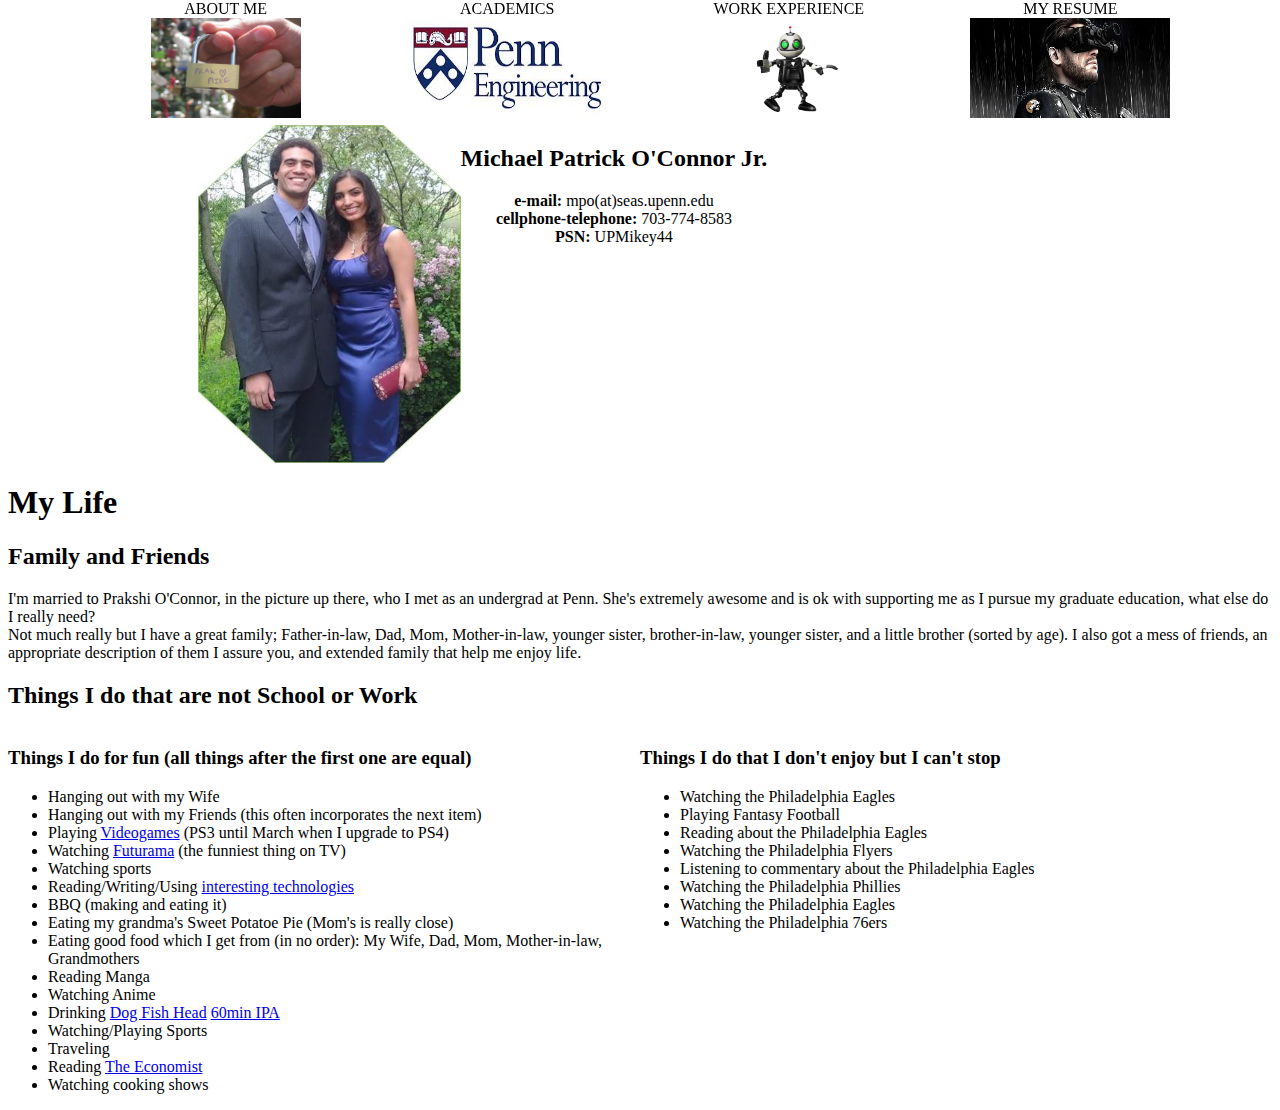
<file: WebContent/index.html>
<!DOCTYPE html>
<html>
<head>
<meta charset="ISO-8859-1">
<title>M.P. O'Connor Jr.</title>
<script src="scripts/jquery-2.0.3.js"></script>
<script src="scripts/index.js"></script>
</head>
<body>
	<div id="mainmenu" style="width:100%;margin-left:0%;top:0;height:125px;position:fixed;background-color:white">
		<div style="width:6%;float:left">
			<font color=white>This is a secret but......I'm 40% zinc!</font>
		</div>
		<div style="width:22%;float:left;text-align:center;word-wrap:break-word">
			<a id="about1" href="fun/main.html" style="text-decoration:none"><font color=black>ABOUT ME</font></a>
			<br>
			<a id="about" href="fun/main.html"><img src="images/aboutme.jpg" alt="About Me" title="About Me" width="150" height="100"/></a>
		</div>
		<div style="width:22%;float:left;text-align:center;word-wrap:break-word"> 
			<a id="academics1" href="academics/main.html"style="text-decoration:none"><font color=black>ACADEMICS</font></a>
			<br>
			<a id="academics" href="academics/main.html"><img src="images/academics.jpg" alt="Academics" title="Academics" width="200" height="100"></a>
		</div>
		<div style="width:22%;float:left;text-align:center;word-wrap:break-word"> 
			<a id="work1" href="work/main.html"style="text-decoration:none"><font color=black>WORK EXPERIENCE</font></a>
			<br>
			<a id="work" href="work/main.html"><img src="images/Clank_cover_pose.jpg" alt="Work Experience" title="Work Experience" width="100" height="100"></a>
		</div>
		<div style="width:22%;float:left;text-align:center;word-wrap:break-word"> 
			<a id="resume1" href="work/michaelresumepage.html"style="text-decoration:none"><font color=black>MY RESUME</font></a>
			<br>
			<a id="resume" href="work/michaelresumepage.html"><img src="images/MGS-GZ2.jpg" alt="Resume" title="Resume" width="200" height="100"></a>
		</div>
		<div style="width:6%;float:left"> 
			<font color=white>This is a secret but......The first PlayStation game I ever played was Track and Field!</font>
		</div>
	</div>
	<div id="showme" style="width:80%;margin-left:15%;margin-right:5%;margin-top:125px">
		<div id="photo" style="width:263px;height:338px;float:left;">
			<img src="images/PrakandI3-2.jpg" alt="All Smiles" title="All Smiles" width="263" height="338"/>
		</div>
		<div id="contact" style="float:left;valign:middle;text-align:center">
			<h2>Michael Patrick O'Connor Jr.</h2>
			<b>e-mail:</b> mpo(at)seas.upenn.edu
			<br>
			<b>cellphone-telephone:</b> 703-774-8583
			<br>
			<b>PSN:</b> UPMikey44
		</div>
	</div>
	
	<script> 
    	$(function(){
      		$("#maincontent").load("fun/main.html"); 
    	});</script>
	<div id="maincontent" style="float:left;">
	</div>
</body>
</html>
</file>
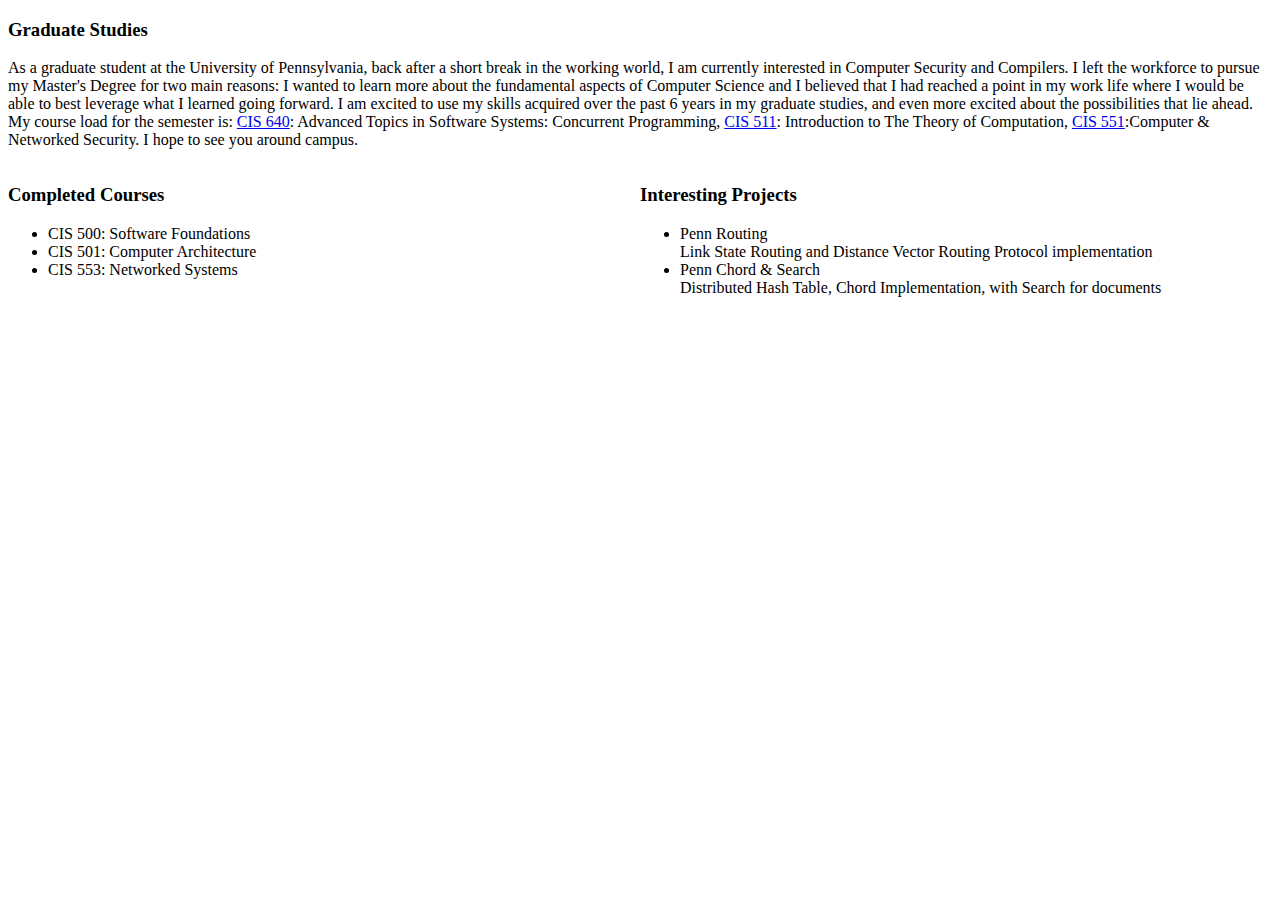
<file: WebContent/academics/grad.html>
<!DOCTYPE html>
<html>
	<head>
	<meta charset="ISO-8859-1">
	<title>Academics</title>
	</head>
	<body>
		<h3>Graduate Studies</h3>
		<p>As a graduate student at the University of Pennsylvania, back after a short break in the working world, I am currently interested in Computer Security and Compilers. I left the workforce to pursue my 
		Master's Degree for two main reasons: I wanted to learn more about the fundamental aspects of Computer Science and I believed that I had reached a point in my work life where I would be able to best 
		leverage what I learned going forward. I am excited to use my skills acquired over the past 6 years in my graduate studies, and even more excited about the possibilities that lie ahead.<br>My course load 
		for the semester is: <a href="https://sites.google.com/site/upenncis534/" target="_blank">CIS 640</a>: Advanced Topics in Software Systems: Concurrent Programming, 
		<a href="http://www.cis.upenn.edu/~cis511/" target="_blank">CIS 511</a>: Introduction to The Theory of Computation, 
		<a href="http://www.cis.upenn.edu/~cis551/" target="_blank">CIS 551</a>:Computer &amp; Networked Security.  I hope to see you around campus.</p>
		<div id="gradinforatiom">
			<div id="classes" style="float:left;width:50%;">
				<h3>Completed Courses</h3>
				<ul>
					<li>CIS 500: Software Foundations</li>
					<li>CIS 501: Computer Architecture</li>
					<li>CIS 553: Networked Systems</li>
				</ul>
			</div>
			<div id="projects" style="float:left;width:50%;">
				<h3>Interesting Projects</h3>
				<ul>
					<li>Penn Routing<br/>Link State Routing and Distance Vector Routing Protocol implementation</li>
					<li>Penn Chord &amp; Search<br/>Distributed Hash Table, Chord Implementation, with Search for documents</li>
				</ul>
			</div>
		</div>
	</body>
</html>
</file>
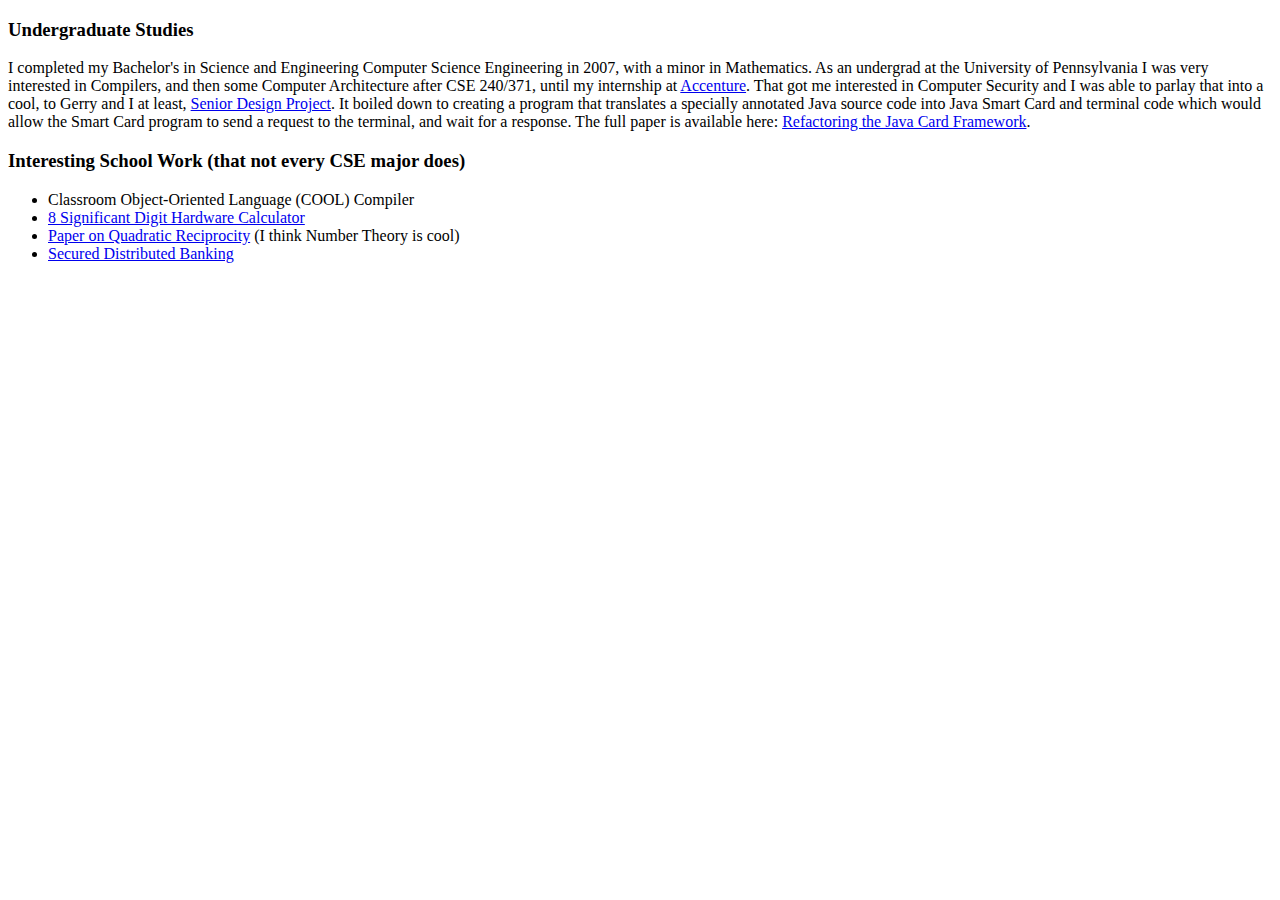
<file: WebContent/academics/undergrad.html>
<!DOCTYPE html>
<html>
	<head>
	<meta charset="ISO-8859-1">
	<title>Undergrad</title>
	</head>
	<body>	
		<h3>Undergraduate Studies</h3>
		<p>I completed my Bachelor's in Science and Engineering Computer Science Engineering in 2007, with a minor in 
		Mathematics. As an undergrad at the University of Pennsylvania I was very interested in Compilers, and then some Computer Architecture after CSE 240/371, until my internship at 
		<a href="work/accenture.html">Accenture</a>.  That got me interested in Computer Security and I was able to parlay that into a cool, to Gerry and I at least, 
		<a href="images/Poster.pdf">Senior Design Project</a>. It boiled down to creating a program that translates a specially annotated Java source code into Java Smart Card and terminal code
		which would allow the Smart Card program to send a request to the terminal, and wait for a response.  The full paper is available here: 
		<a href="images/SNRDSNFINAL_RV4.doc">Refactoring the Java Card Framework</a>.</p>
		<h3>Interesting School Work (that not every CSE major does)</h3>
		<ul>
			<li>Classroom Object-Oriented Language (COOL) Compiler</li>
			<li><a href="images/ese350/350.ppt">8 Significant Digit Hardware Calculator</a></li>
			<li><a href="images/math350/MathEssay.doc">Paper on Quadratic Reciprocity</a> (I think Number Theory is cool)</li>
			<li><a href="images/documentation.doc">Secured Distributed Banking</a></li>
		</ul>
	</body>
</html>
</file>
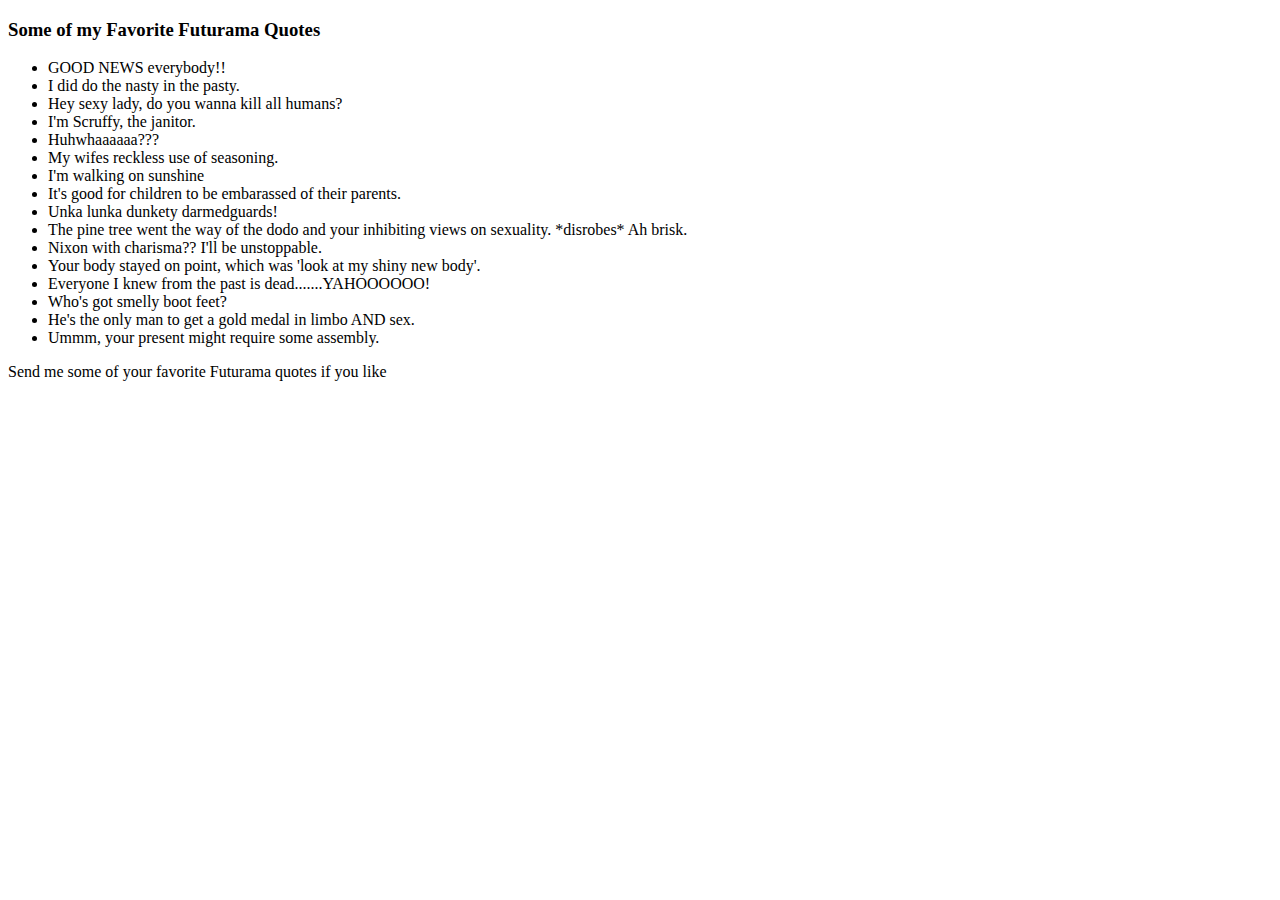
<file: WebContent/fun/futurama.html>
<!DOCTYPE html>
<html>
<head>
<meta charset="ISO-8859-1">
<title>Futurama Quotes</title>
</head>
<body>
	<h3>Some of my Favorite Futurama Quotes</h3>
	<ul>
		<li>GOOD NEWS everybody!!</li>
		<li>I did do the nasty in the pasty.</li>
		<li>Hey sexy lady, do you wanna kill all humans?</li>
		<li>I'm Scruffy, the janitor.</li>
		<li>Huhwhaaaaaa???</li>
		<li>My wifes reckless use of seasoning.</li>
		<li>I'm walking on sunshine</li>
		<li>It's good for children to be embarassed of their parents.</li>
		<li>Unka lunka dunkety darmedguards!</li>
		<li>The pine tree went the way of the dodo and your inhibiting views on sexuality. *disrobes* Ah brisk.</li>
		<li>Nixon with charisma?? I'll be unstoppable.</li>
		<li>Your body stayed on point, which was 'look at my shiny new body'.</li>
		<li>Everyone I knew from the past is dead.......YAHOOOOOO!</li>
		<li>Who's got smelly boot feet?</li>
		<li>He's the only man to get a gold medal in limbo AND sex.</li>
		<li>Ummm, your present might require some assembly.</li>
	</ul>
	
	<p>Send me some of your favorite Futurama quotes if you like</p>
</body>
</html>
</file>
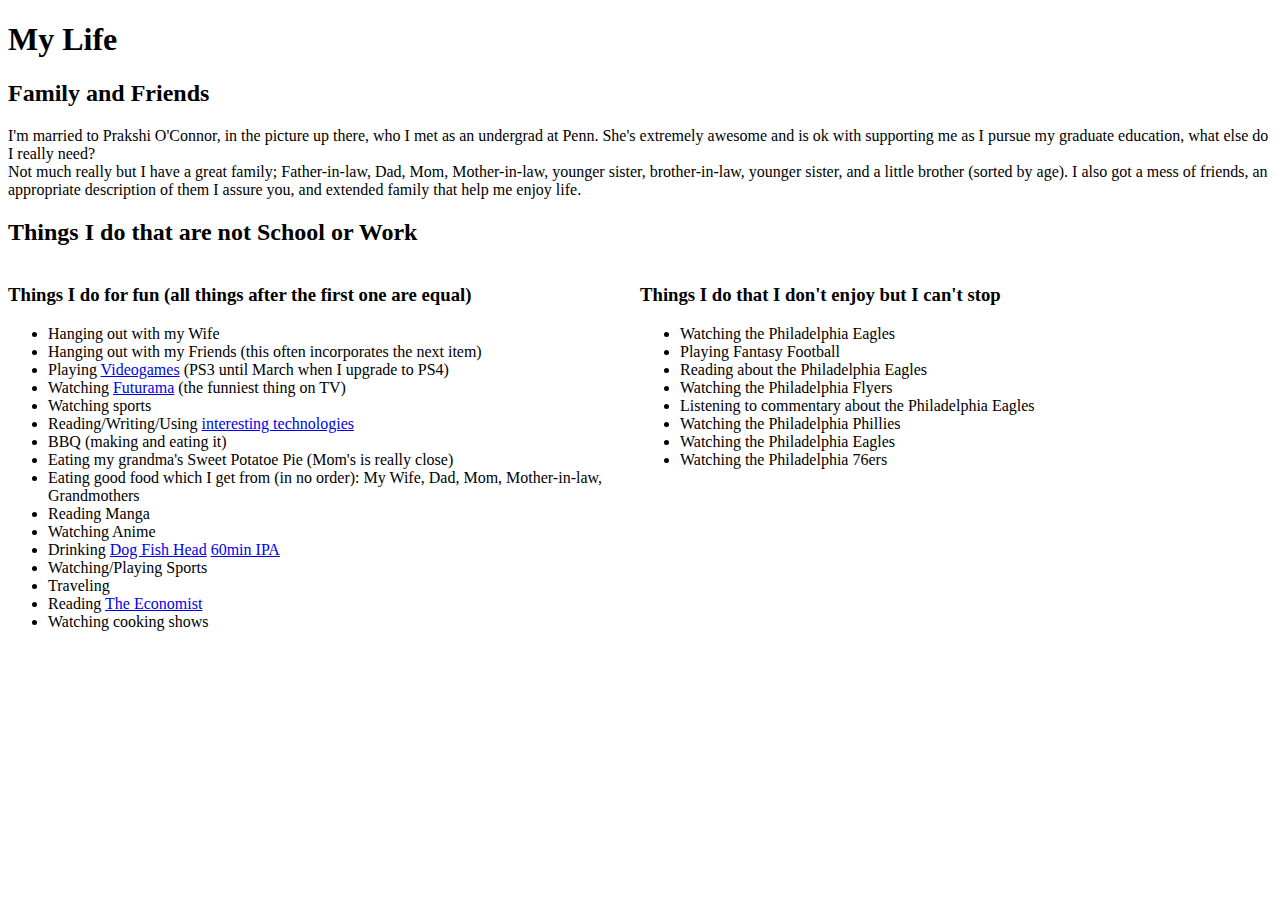
<file: WebContent/fun/main.html>
<!DOCTYPE html>
<html>
<head>
<meta charset="ISO-8859-1">
<title>My Life</title>
</head>
<body>
<h1><a id="mylife">My Life</a></h1>
		<h2>Family and Friends</h2>
		<p>I'm married to Prakshi O'Connor, in the picture up there, who I met as an undergrad at Penn.  She's extremely awesome and is ok with supporting me as I pursue my graduate education, what else do I really need?<br/>Not much really but I have a great family; Father-in-law, Dad, Mom, Mother-in-law, younger sister, brother-in-law, younger sister, and a little brother (sorted by age).  I also got a mess of friends, an appropriate description of them I assure you, and extended family that help me enjoy life.</p>
		<h2><a id="fun">Things I do that are not School or Work</a></h2>
		<div id="thingsido">
			<div id="forfun" style="float:left;width:50%;">
				<h3>Things I do for fun (all things after the first one are equal)</h3>
				<ul>
					<li>Hanging out with my Wife</li>
					<li>Hanging out with my Friends (this often incorporates the next item)</li>
					<li>Playing <a href="fun/videogames.html">Videogames</a> (PS3 until March when I upgrade to PS4)</li>
					<li>Watching <a href="fun/futurama.html">Futurama</a> (the funniest thing on TV)</li>
					<li>Watching sports</li>
					<li>Reading/Writing/Using <a href="fun/tech.html">interesting technologies</a></li>
					<li>BBQ (making and eating it)</li>
					<li>Eating my grandma's Sweet Potatoe Pie (Mom's is really close)</li>
					<li>Eating good food which I get from (in no order): My Wife, Dad, Mom, Mother-in-law, Grandmothers</li>
					<li>Reading Manga</li>
					<li>Watching Anime</li>
					<li>Drinking <a href="http://www.dogfish.com/" target="_blank">Dog Fish Head</a> <a href="http://www.dogfish.com/brews-spirits/the-brews/year-round-brews/60-minute-ipa.htm" target="_blank">60min IPA</a></li>
					<li>Watching/Playing Sports</li>
					<li>Traveling</li>
					<li>Reading <a href="http://www.economist.com/" target="_blank">The Economist</a></li>
					<li>Watching cooking shows</li>
				</ul>
			</div>
			<div id="notfun" style="float:right;width:50%;">
				<h3>Things I do that I don't enjoy but I can't stop</h3>
				<ul>
					<li>Watching the Philadelphia Eagles</li>
					<li>Playing Fantasy Football</li>
					<li>Reading about the Philadelphia Eagles</li>
					<li>Watching the Philadelphia Flyers</li>
					<li>Listening to commentary about the Philadelphia Eagles</li>
					<li>Watching the Philadelphia Phillies</li>
					<li>Watching the Philadelphia Eagles</li>
					<li>Watching the Philadelphia 76ers</li>
				</ul>
			</div>
		</div>
</body>
</html>
</file>
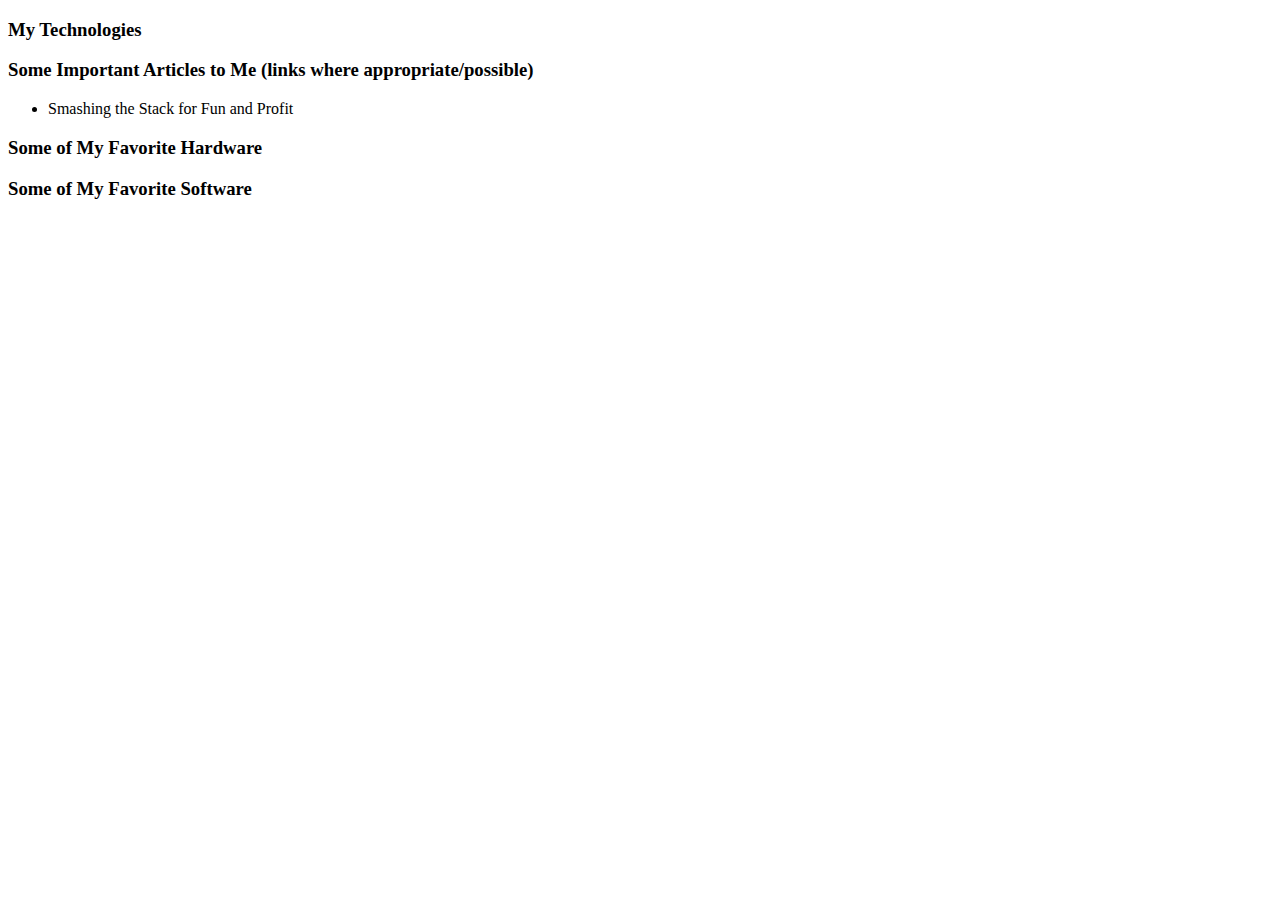
<file: WebContent/fun/tech.html>
<!DOCTYPE html>
<html>
<head>
<meta charset="ISO-8859-1">
<title>Futurama Quotes</title>
</head>
<body>
	<h3>My Technologies</h3>
	<ul>
	</ul>
	<h3>Some Important Articles to Me (links where appropriate/possible)</h3>
	<ul>
		<li>Smashing the Stack for Fun and Profit</li>
	</ul>
	<h3>Some of My Favorite Hardware</h3>
	<ul>
	</ul>
	<h3>Some of My Favorite Software</h3>
	<ul>
	</ul>
</body>
</html>
</file>
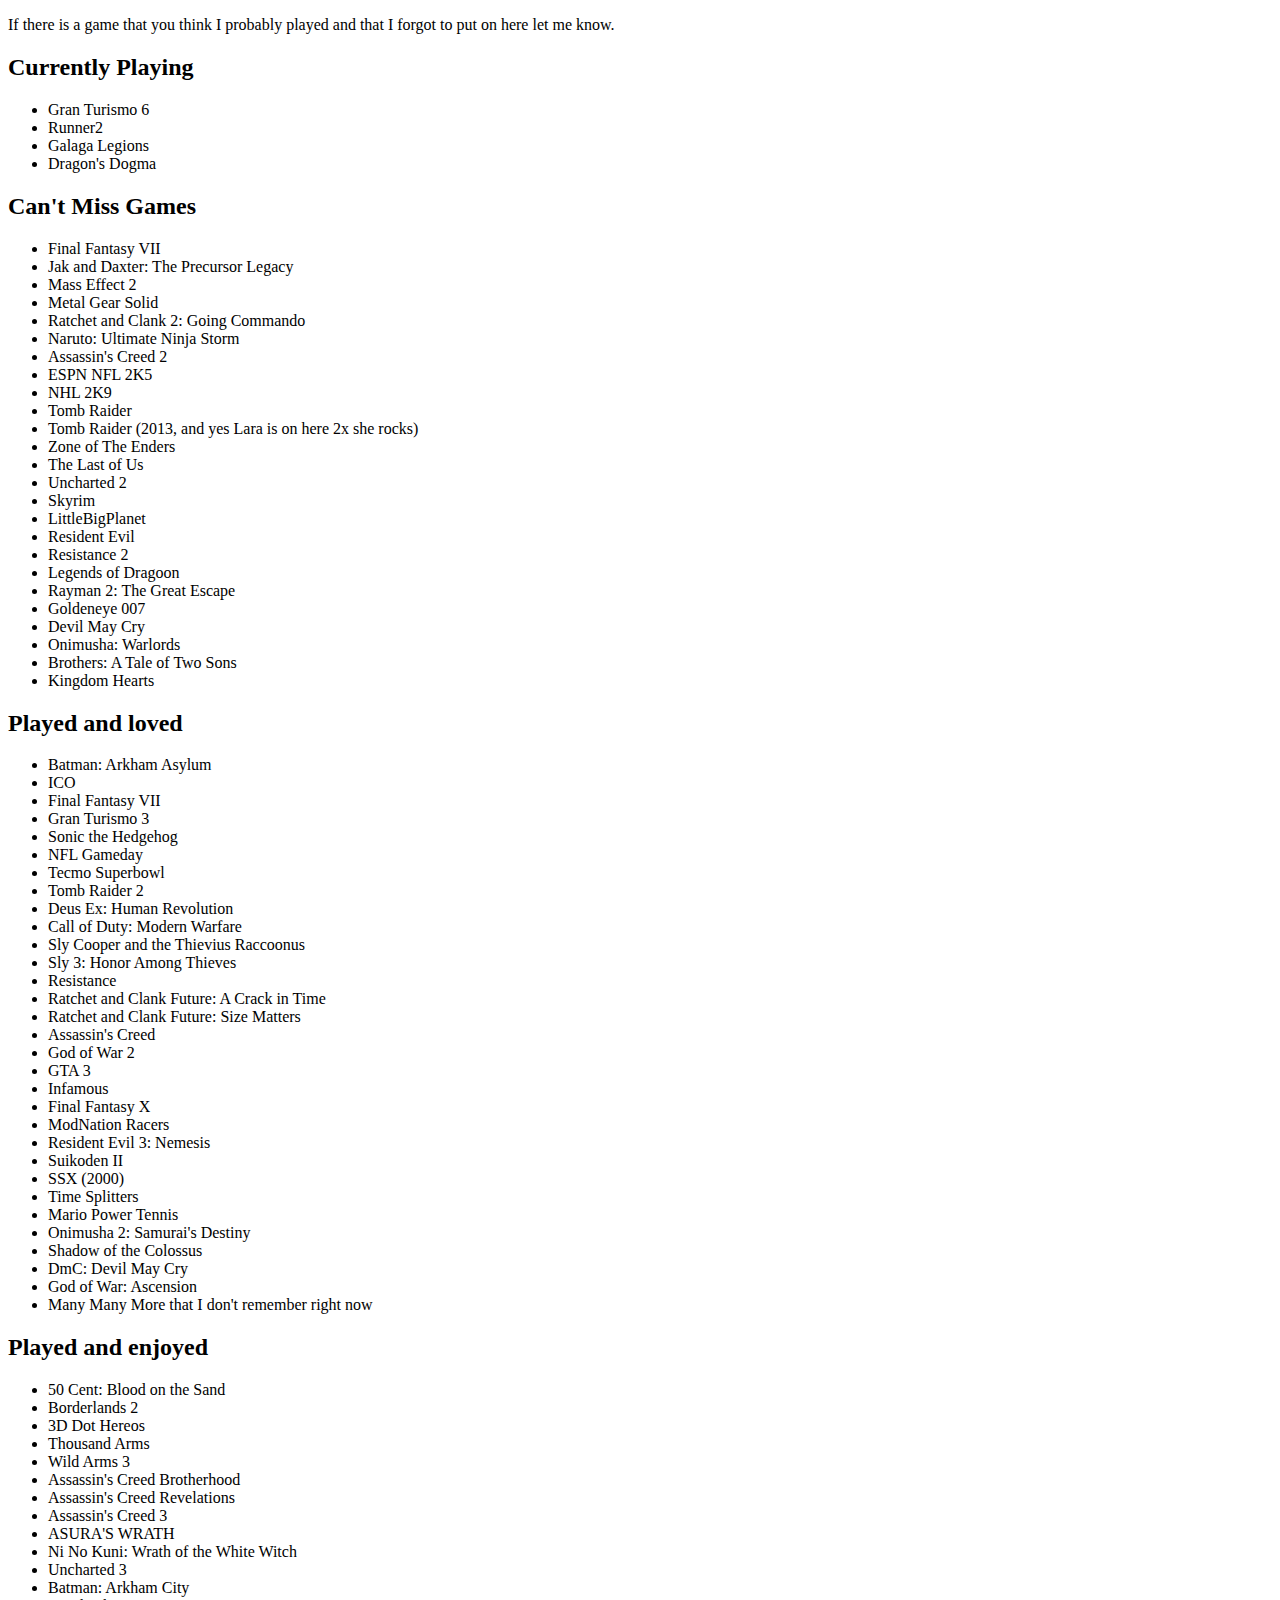
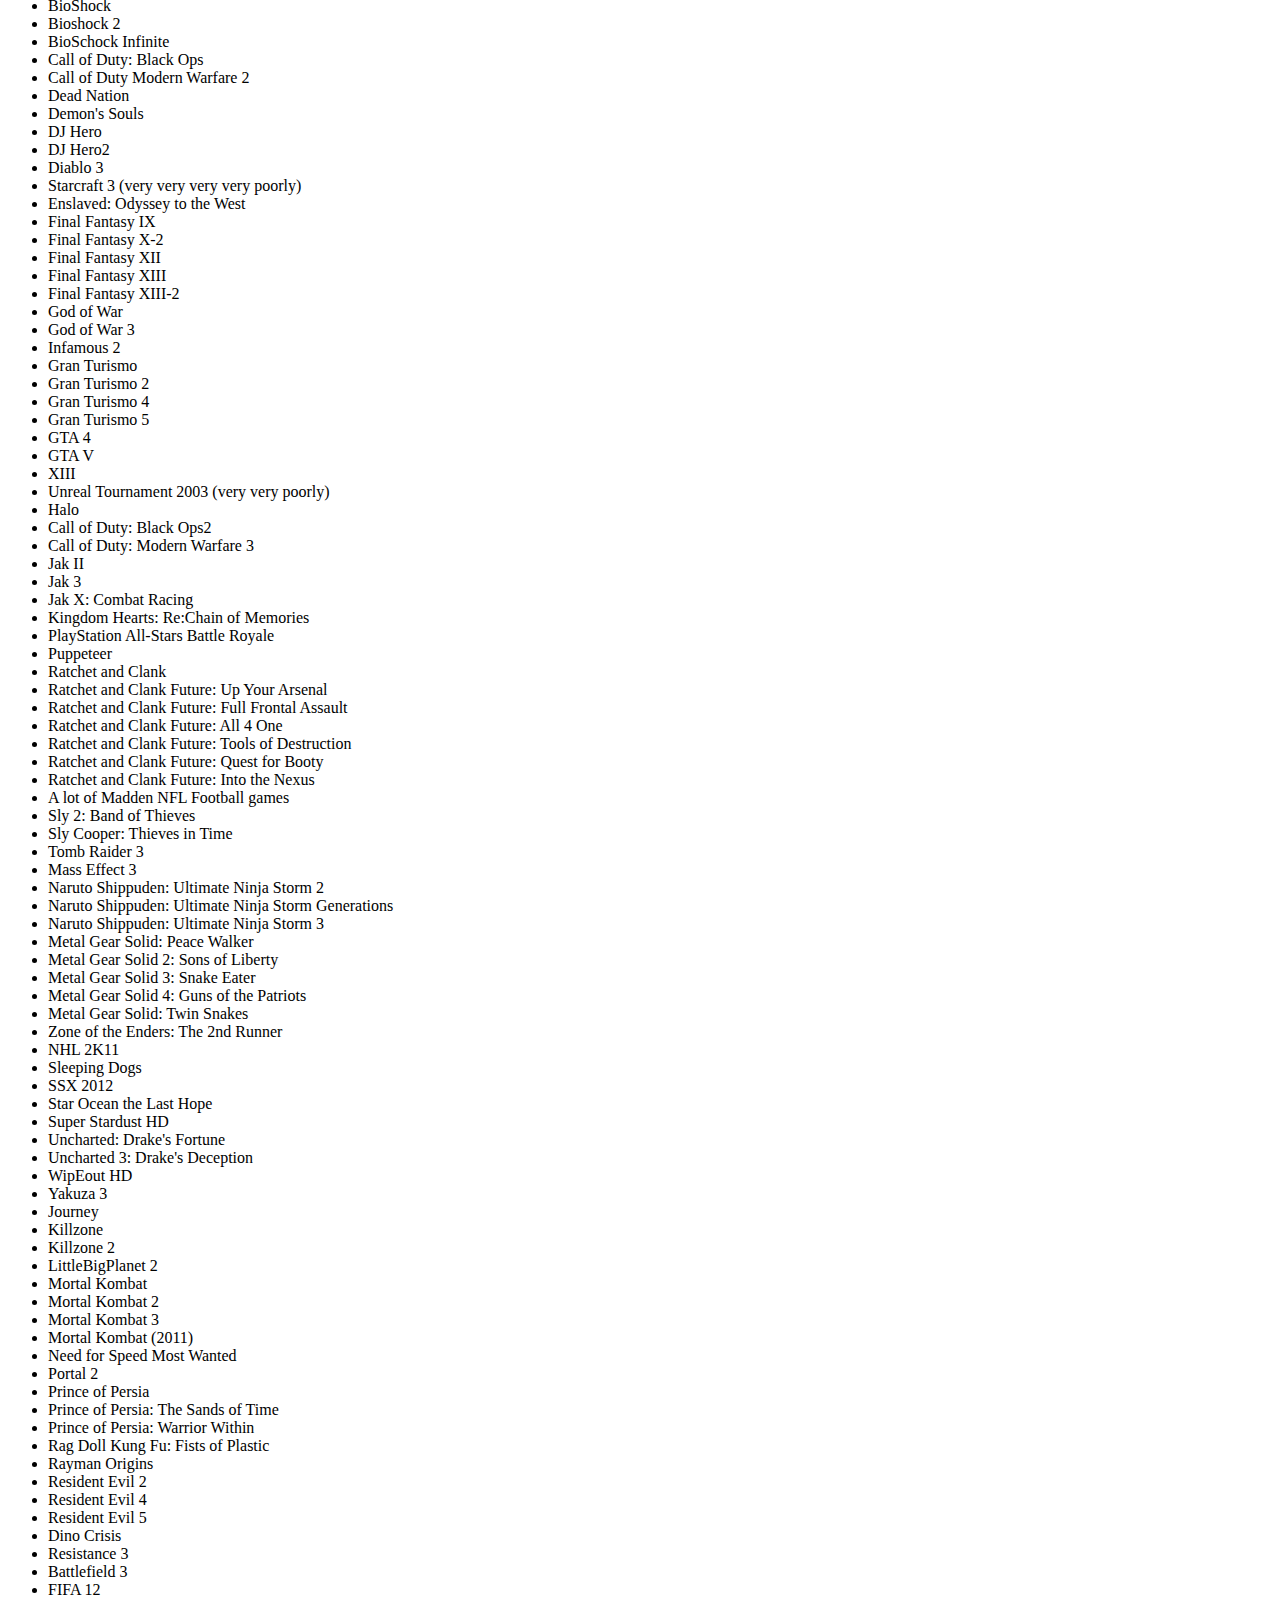
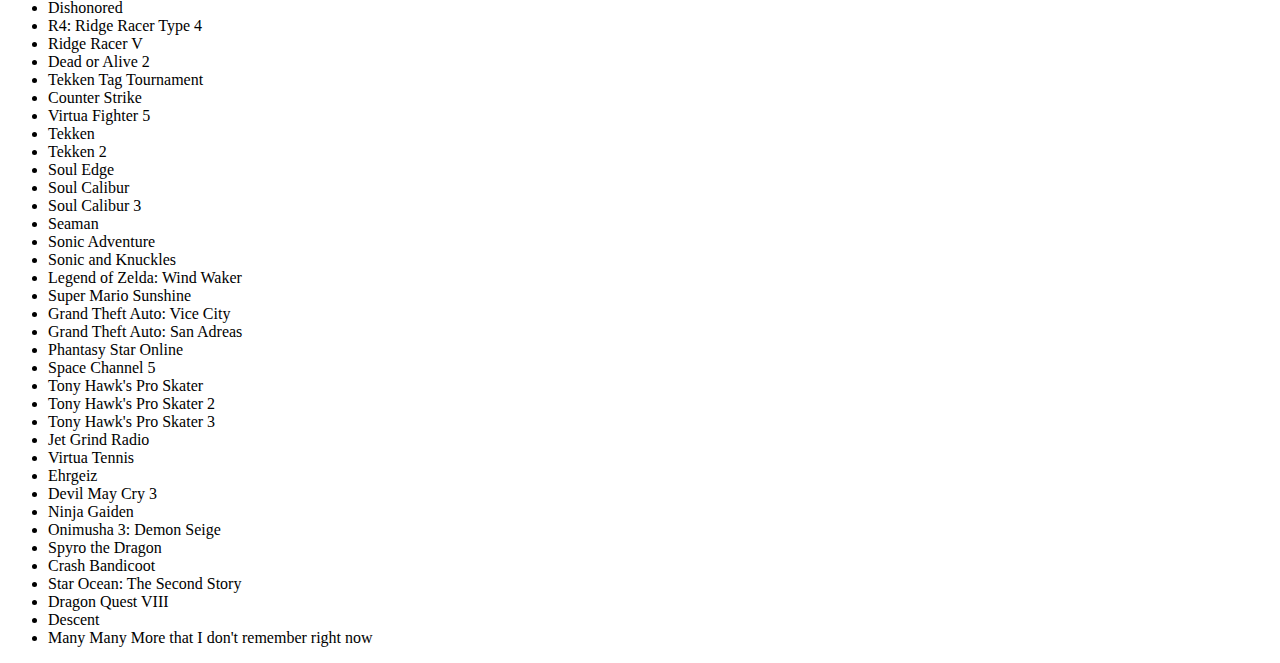
<file: WebContent/fun/videogames.html>
<!DOCTYPE html>
<html>
<head>
<meta charset="ISO-8859-1">
<title>Videogames that I Play</title>
</head>
<body>
	<p>If there is a game that you think I probably played and that I forgot to put on here let me know.</p>
	<h2><a id="current">Currently Playing</a></h2>
		<ul>
			<li>Gran Turismo 6</li>
			<li>Runner2</li>
			<li>Galaga Legions</li>
			<li>Dragon's Dogma</li>
		</ul>
	<h2><a id="cantmiss">Can't Miss Games</a></h2>
		<ul>
			<li>Final Fantasy VII</li>
			<li>Jak and Daxter: The Precursor Legacy</li>
			<li>Mass Effect 2</li>
			<li>Metal Gear Solid</li>
			<li>Ratchet and Clank 2: Going Commando</li>
			<li>Naruto: Ultimate Ninja Storm</li>
			<li>Assassin's Creed 2</li>
			<li>ESPN NFL 2K5</li>
			<li>NHL 2K9</li>
			<li>Tomb Raider</li>
			<li>Tomb Raider (2013, and yes Lara is on here 2x she rocks)</li>
			<li>Zone of The Enders</li>
			<li>The Last of Us</li>
			<li>Uncharted 2</li>
			<li>Skyrim</li>
			<li>LittleBigPlanet</li>
			<li>Resident Evil</li>
			<li>Resistance 2</li>
			<li>Legends of Dragoon</li>
			<li>Rayman 2: The Great Escape</li>
			<li>Goldeneye 007</li>
			<li>Devil May Cry</li>
			<li>Onimusha: Warlords</li>
			<li>Brothers: A Tale of Two Sons</li>
			<li>Kingdom Hearts</li>
		</ul>
	<h2><a id="loved">Played and loved</a></h2>
		<ul>
			<li>Batman: Arkham Asylum</li>
			<li>ICO</li>
			<li>Final Fantasy VII</li>
			<li>Gran Turismo 3</li>
			<li>Sonic the Hedgehog</li>
			<li>NFL Gameday</li>
			<li>Tecmo Superbowl</li>
			<li>Tomb Raider 2</li>
			<li>Deus Ex: Human Revolution</li>
			<li>Call of Duty: Modern Warfare</li>
			<li>Sly Cooper and the Thievius Raccoonus</li>
			<li>Sly 3: Honor Among Thieves</li>
			<li>Resistance</li>
			<li>Ratchet and Clank Future: A Crack in Time</li>
			<li>Ratchet and Clank Future: Size Matters</li>
			<li>Assassin's Creed</li>
			<li>God of War 2</li>
			<li>GTA 3</li>
			<li>Infamous</li>
			<li>Final Fantasy X</li>
			<li>ModNation Racers</li>
			<li>Resident Evil 3: Nemesis</li>
			<li>Suikoden II</li>	
			<li>SSX (2000)</li>
			<li>Time Splitters</li>
			<li>Mario Power Tennis</li>
			<li>Onimusha 2: Samurai's Destiny</li>
			<li>Shadow of the Colossus</li>
			<li>DmC: Devil May Cry</li>
			<li>God of War: Ascension</li>
			<li>Many Many More that I don't remember right now</li>
		</ul>
	<h2><a id="enjoyed">Played and enjoyed</a></h2>
		<ul>
			<li>50 Cent: Blood on the Sand
			<li>Borderlands 2</li>
			<li>3D Dot Hereos</li>
			<li>Thousand Arms</li>
			<li>Wild Arms 3</li>
			<li>Assassin's Creed Brotherhood</li>
			<li>Assassin's Creed Revelations</li>
			<li>Assassin's Creed 3</li>
			<li>ASURA'S WRATH</li>
			<li>Ni No Kuni: Wrath of the White Witch</li>
			<li>Uncharted 3</li>
			<li>Batman: Arkham City</li>
			<li>BioShock</li>
			<li>Bioshock 2</li>
			<li>BioSchock Infinite</li>
			<li>Call of Duty: Black Ops</li>
			<li>Call of Duty Modern Warfare 2</li>
			<li>Dead Nation</li>
			<li>Demon's Souls</li>
			<li>DJ Hero</li>
			<li>DJ Hero2</li>
			<li>Diablo 3</li>
			<li>Starcraft 3 (very very very very poorly)</li>
			<li>Enslaved: Odyssey to the West</li>
			<li>Final Fantasy IX</li>
			<li>Final Fantasy X-2</li>
			<li>Final Fantasy XII</li>
			<li>Final Fantasy XIII</li>
			<li>Final Fantasy XIII-2</li>
			<li>God of War</li>
			<li>God of War 3</li>
			<li>Infamous 2</li>
			<li>Gran Turismo</li>
			<li>Gran Turismo 2</li>
			<li>Gran Turismo 4</li>
			<li>Gran Turismo 5</li>
			<li>GTA 4</li>
			<li>GTA V</li>
			<li>XIII</li>
			<li>Unreal Tournament 2003 (very very poorly)</li>
			<li>Halo</li>
			<li>Call of Duty: Black Ops2</li>
			<li>Call of Duty: Modern Warfare 3</li>
			<li>Jak II</li>
			<li>Jak 3</li>
			<li>Jak X: Combat Racing</li>
			<li>Kingdom Hearts: Re:Chain of Memories</li>
			<li>PlayStation All-Stars Battle Royale</li>
			<li>Puppeteer</li>
			<li>Ratchet and Clank</li>
			<li>Ratchet and Clank Future: Up Your Arsenal</li>
			<li>Ratchet and Clank Future: Full Frontal Assault</li>
			<li>Ratchet and Clank Future: All 4 One</li>
			<li>Ratchet and Clank Future: Tools of Destruction</li>
			<li>Ratchet and Clank Future: Quest for Booty</li>
			<li>Ratchet and Clank Future: Into the Nexus</li>
			<li>A lot of Madden NFL Football games</li>
			<li>Sly 2: Band of Thieves</li>
			<li>Sly Cooper: Thieves in Time</li>
			<li>Tomb Raider 3</li>
			<li>Mass Effect 3</li>
			<li>Naruto Shippuden: Ultimate Ninja Storm 2</li>
			<li>Naruto Shippuden: Ultimate Ninja Storm Generations</li>
			<li>Naruto Shippuden: Ultimate Ninja Storm 3</li>
			<li>Metal Gear Solid: Peace Walker</li>
			<li>Metal Gear Solid 2: Sons of Liberty</li>
			<li>Metal Gear Solid 3: Snake Eater</li>
			<li>Metal Gear Solid 4: Guns of the Patriots</li>
			<li>Metal Gear Solid: Twin Snakes</li>
			<li>Zone of the Enders: The 2nd Runner</li>
			<li>NHL 2K11</li>
			<li>Sleeping Dogs</li>
			<li>SSX 2012</li>
			<li>Star Ocean the Last Hope</li>
			<li>Super Stardust HD</li>
			<li>Uncharted: Drake's Fortune</li>
			<li>Uncharted 3: Drake's Deception</li>
			<li>WipEout HD</li>
			<li>Yakuza 3</li>
			<li>Journey</li>
			<li>Killzone</li>
			<li>Killzone 2</li>
			<li>LittleBigPlanet 2</li>
			<li>Mortal Kombat</li>
			<li>Mortal Kombat 2</li>
			<li>Mortal Kombat 3</li>
			<li>Mortal Kombat (2011)</li>
			<li>Need for Speed Most Wanted</li>
			<li>Portal 2</li>
			<li>Prince of Persia</li>
			<li>Prince of Persia: The Sands of Time</li>
			<li>Prince of Persia: Warrior Within</li>
			<li>Rag Doll Kung Fu: Fists of Plastic</li>
			<li>Rayman Origins</li>
			<li>Resident Evil 2</li>
			<li>Resident Evil 4</li>
			<li>Resident Evil 5</li>
			<li>Dino Crisis</li>
			<li>Resistance 3</li>
			<li>Battlefield 3</li>
			<li>FIFA 12</li>
			<li>Dishonored</li>
			<li>R4: Ridge Racer Type 4</li>
			<li>Ridge Racer V</li>
			<li>Dead or Alive 2</li>
			<li>Tekken Tag Tournament</li>
			<li>Counter Strike</li>
			<li>Virtua Fighter 5</li>
			<li>Tekken</li>
			<li>Tekken 2</li>
			<li>Soul Edge</li>
			<li>Soul Calibur</li>
			<li>Soul Calibur 3</li>
			<li>Seaman</li>
			<li>Sonic Adventure</li>
			<li>Sonic and Knuckles</li>
			<li>Legend of Zelda: Wind Waker</li>
			<li>Super Mario Sunshine</li>
			<li>Grand Theft Auto: Vice City</li>
			<li>Grand Theft Auto: San Adreas</li>
			<li>Phantasy Star Online</li>
			<li>Space Channel 5</li>
			<li>Tony Hawk's Pro Skater</li>
			<li>Tony Hawk's Pro Skater 2</li>
			<li>Tony Hawk's Pro Skater 3</li>
			<li>Jet Grind Radio</li>
			<li>Virtua Tennis</li>
			<li>Ehrgeiz</li>
			<li>Devil May Cry 3</li>
			<li>Ninja Gaiden</li>
			<li>Onimusha 3: Demon Seige</li>
			<li>Spyro the Dragon</li>
			<li>Crash Bandicoot</li>
			<li>Star Ocean: The Second Story</li>
			<li>Dragon Quest VIII</li>
			<li>Descent</li>
			<li>Many Many More that I don't remember right now</li>
		</ul>
</body>
</html>
</file>
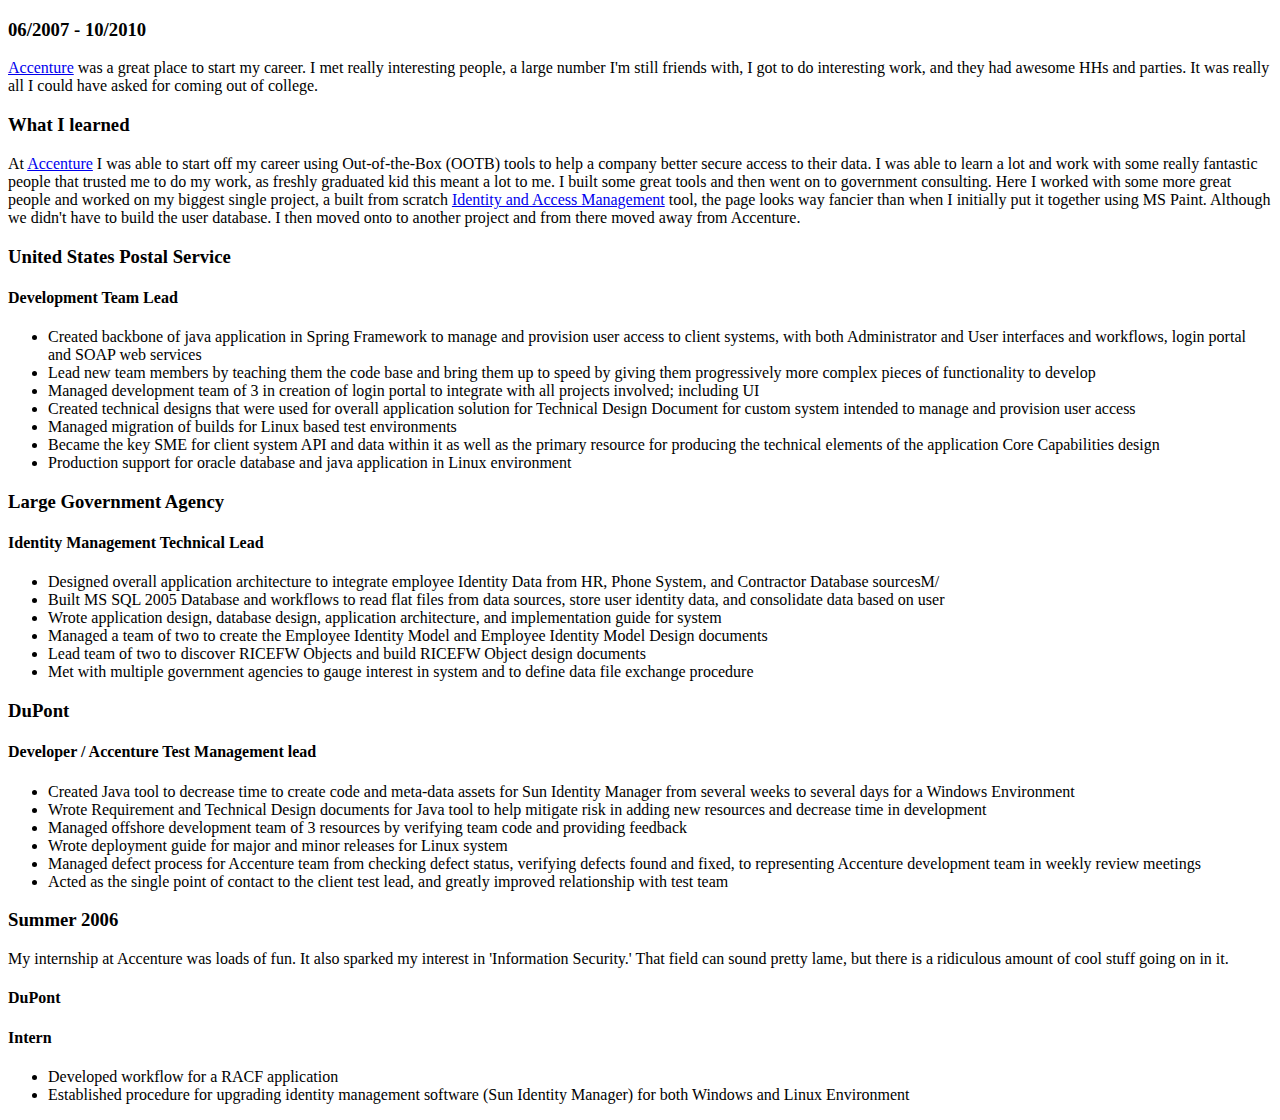
<file: WebContent/work/accenture.html>
<!DOCTYPE html>
<html>
<head>
<meta charset="ISO-8859-1">
<title>Accenture</title>
</head>
<body>
	<h3>06/2007 - 10/2010</h3>
	<p><a href="http://www.accenture.com" target="_blank">Accenture</a> was a great place to start my career.  I met really interesting people, a large number I'm still friends with, I got to do interesting work, and they had awesome HHs and parties.  It was really all I could have asked for coming out of college.</p>
	
	<div id="learned">
		<h3>What I learned</h3>
		<p>At <a href="http://www.accenture.com" target="_blank">Accenture</a> I was able to start off my career using Out-of-the-Box (OOTB) tools to help a company better secure access to
		their data. I was able to learn a lot and work with some really fantastic people that trusted me to do my work, as freshly graduated kid this meant a lot to me. I built some great tools
		and then went on to government consulting.  Here I worked with some more great people and worked on my biggest single project, a built from scratch <a href="http://gateway.usps.com" target="_blank">
		Identity and Access Management</a> tool, the page looks way fancier than when I initially put it together using MS Paint. Although we didn't have to build the user database.  I then moved
		 onto to another project and from there moved away from Accenture.</p>
	</div>
	<div id="accomplishments">
		<h3><a id="usps">United States Postal Service</a></h3>
		<h4>Development Team Lead</h4>
		<ul>
			<li>Created backbone of java application in Spring Framework to manage and provision user access to client systems, with both Administrator and User interfaces and workflows, login portal and SOAP web services</li>
			<li>Lead new team members by teaching them the code base and bring them up to speed by giving them progressively more complex pieces of functionality to develop</li>
			<li>Managed development team of 3 in creation of login portal to integrate with all projects involved; including UI</li>
			<li>Created technical designs that were used for overall application solution for Technical Design Document for custom system intended to manage and provision user access</li>
			<li>Managed migration of builds for Linux based test environments</li>
			<li>Became the key SME for client system API and data within it as well as the primary resource for producing the technical elements of the application Core Capabilities design</li>
			<li>Production support for oracle database and java application in Linux environment</li>
		</ul>
		<h3><a id="lgs">Large Government Agency</a></h3>
		<h4>Identity Management Technical Lead</h4>
		<ul>
			<li>Designed overall application architecture to integrate employee Identity Data from HR, Phone System, and Contractor Database sourcesM/
			<li>Built MS SQL 2005 Database and workflows to read flat files from data sources, store user identity data, and consolidate data based on user</li>
			<li>Wrote application design, database design, application architecture, and implementation guide for system</li>
			<li>Managed a team of two to create the Employee Identity Model and Employee Identity Model Design documents</li>
			<li>Lead team of two to discover RICEFW Objects and build RICEFW Object design documents</li>
			<li>Met with multiple government agencies to gauge interest in system and to define data file exchange procedure</li>
		</ul>
		<h3>DuPont</h3>
		<h4>Developer /  Accenture Test Management lead</h4>
		<ul>
			<li>Created Java tool to decrease time to create code and meta-data assets for Sun Identity Manager from several weeks to several days for a Windows Environment</li>
			<li>Wrote Requirement and Technical Design documents for Java tool to help mitigate risk in adding new resources and decrease time in development</li>
			<li>Managed offshore development team of 3 resources by verifying team code and providing feedback</li>
			<li>Wrote deployment guide for major and minor releases for Linux system</li>
			<li>Managed defect process for Accenture team from checking defect status, verifying defects found and fixed, to representing Accenture development team in weekly review meetings</li>
			<li>Acted as the single point of contact to the client test lead, and greatly improved relationship with test team</li>
		</ul>
		<h3>Summer 2006</h3>
		<p>My internship at Accenture was loads of fun.  It also sparked my interest in 'Information Security.'  That field can sound pretty lame, but there is a ridiculous amount of cool stuff going on in it.</p>
		<h4>DuPont</h4>
		<h4>Intern</h4>
		<ul>
			<li>Developed workflow for a RACF application</li>
			<li>Established procedure for upgrading identity management software (Sun Identity Manager) for both Windows and Linux Environment</li>
		</ul>
	</div>
</body>
</html>
</file>
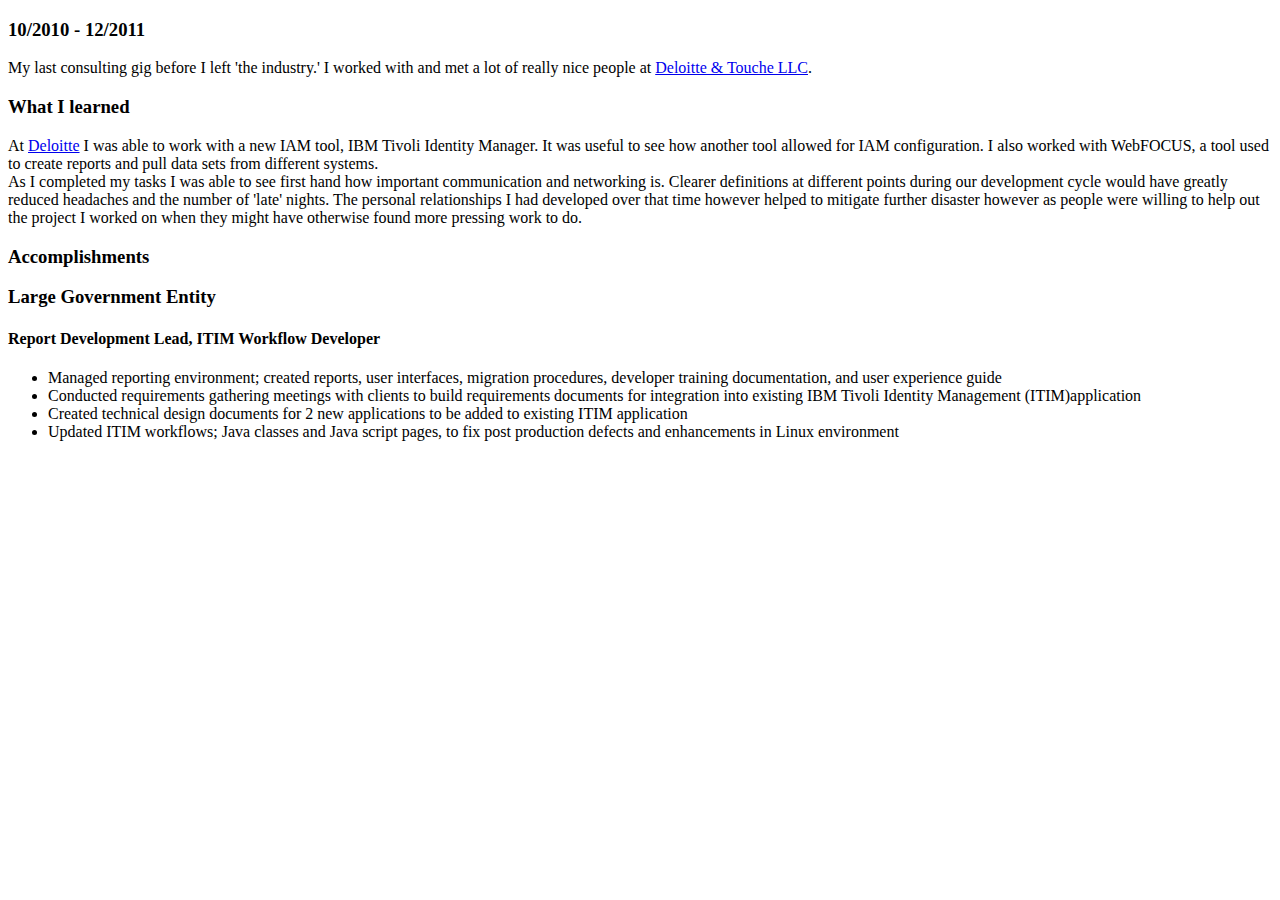
<file: WebContent/work/deloitte.html>
<!DOCTYPE html>
<html>
<head>
<meta charset="ISO-8859-1">
<title>Deloitte &amp; Touche LLC</title>
</head>
<body>
	<h3>10/2010 - 12/2011</h3>
	<p>My last consulting gig before I left 'the industry.'  I worked with and met a lot of really nice people at <a href="http://www.deloitte.com" target="_blank">Deloitte &amp; Touche LLC</a>.</p>
	
	<div id="learned">
		<h3>What I learned</h3>
		<p>At <a href="http://www.deloitte.com" target="_blank">Deloitte</a> I was able to work with a new IAM tool, <!-- Make this a link to ITIM -->IBM Tivoli Identity Manager.  It was useful
		to see how another tool allowed for IAM configuration.  I also worked with WebFOCUS, a tool used to create reports and pull data sets from different systems.<br>As I completed my tasks
		I was able to see first hand how important communication and networking is. Clearer definitions at different points during our development cycle would have greatly reduced headaches and
		the number of 'late' nights. The personal relationships I had developed over that time however helped to mitigate further disaster however as people were willing to help out the project
		I worked on when they might have otherwise found more pressing work to do.</p>
	</div>
	<div id="accomplishments">
		<h3>Accomplishments</h3>
		<h3>Large Government Entity</h3>
		<h4>Report Development Lead, ITIM Workflow Developer</h4>
		<ul>
			<li>Managed reporting environment; created reports, user interfaces, migration procedures, developer training documentation, and user experience guide</li>
			<li>Conducted requirements gathering meetings with clients to build requirements documents for integration into existing IBM Tivoli Identity Management (ITIM)application</li>
			<li>Created technical design documents for 2 new applications to be added to existing ITIM application</li>
			<li>Updated ITIM workflows; Java classes and Java script pages, to fix post production defects and enhancements in Linux environment</li>
		</ul>
	</div>
</body>
</html>
</file>
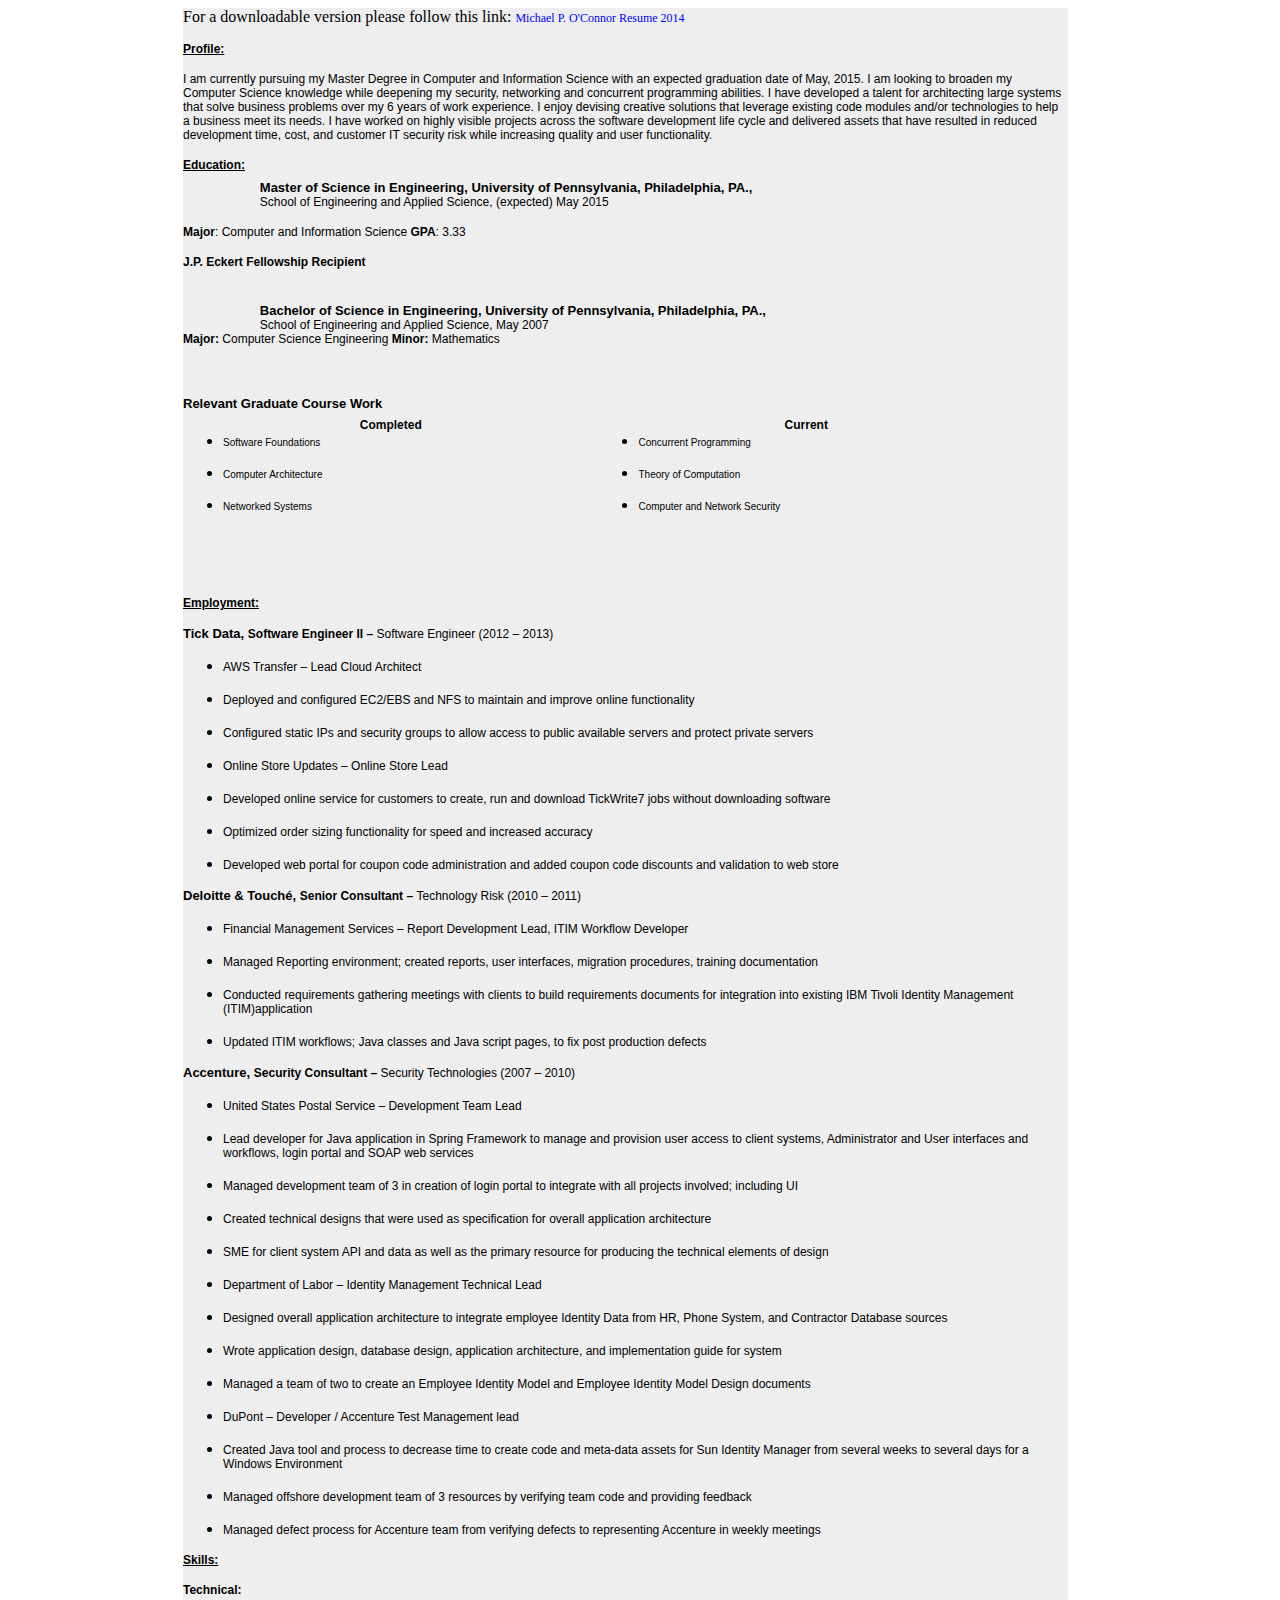
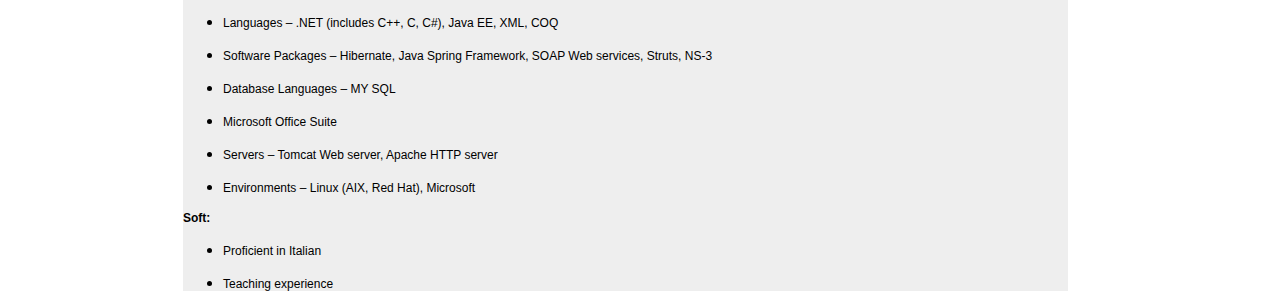
<file: WebContent/work/michaelresumepage.html>
<!DOCTYPE HTML PUBLIC "-//W3C//DTD HTML 4.0 Transitional//EN">
<HTML>
<HEAD>
	<META HTTP-EQUIV="CONTENT-TYPE" CONTENT="text/html; charset=windows-1252">
	<TITLE></TITLE>
	<META NAME="GENERATOR" CONTENT="OpenOffice 4.0.1  (Win32)">
	<META NAME="AUTHOR" CONTENT="Michael OConnor">
	<META NAME="CREATED" CONTENT="20140113;16530000">
	<META NAME="CHANGEDBY" CONTENT="Michael O'Connor">
	<META NAME="CHANGED" CONTENT="20140113;17060000">
	<STYLE TYPE="text/css">
	<!--
		@page { margin: 0.79in }
		P { margin-bottom: 0.08in; direction: ltr; color: #000000; widows: 0; orphans: 0 }
		P.western { font-family: "Times New Roman", serif; font-size: 12pt; so-language: en-US }
		P.cjk { font-family: "Arial Unicode MS", sans-serif; font-size: 12pt; so-language: zh-CN }
		P.ctl { font-family: "Times New Roman", serif; font-size: 12pt; so-language: ar-SA }
		H5 { margin-top: 0in; margin-bottom: 0in; direction: ltr; color: #000000; text-align: center; widows: 0; orphans: 0 }
		H5.western { font-size: 14pt; so-language: en-US }
		H5.cjk { font-family: "Arial Unicode MS", sans-serif; font-size: 14pt; so-language: zh-CN }
		H5.ctl { font-family: "Times New Roman", serif; font-size: 12pt; so-language: ar-SA }
		H6 { margin-top: 0in; margin-bottom: 0in; direction: ltr; color: #000000; widows: 0; orphans: 0 }
		H6.western { font-size: 12pt; so-language: en-US }
		H6.cjk { font-family: "Arial Unicode MS", sans-serif; font-size: 12pt; so-language: zh-CN }
		H6.ctl { font-family: "Times New Roman", serif; font-size: 12pt; so-language: ar-SA }
		TD P { margin-bottom: 0in; direction: ltr; color: #000000; widows: 0; orphans: 0 }
		TD P.western { font-family: "Times New Roman", serif; font-size: 12pt; so-language: en-US }
		TD P.cjk { font-family: "Arial Unicode MS", sans-serif; font-size: 12pt; so-language: zh-CN }
		TD P.ctl { font-family: "Times New Roman", serif; font-size: 12pt; so-language: ar-SA }
		A:link { color: #0000ff }
	-->
	</STYLE>
</HEAD>
<BODY LANG="en-US" TEXT="#000000" LINK="#0000ff" BGCOLOR="#ffffff" DIR="LTR">
	<div id="content" style="background-color:#EEEEEE;margin-left:175px; width:70%">
		For a downloadable version please follow this link: <a id="resume1" href="images/michaelresume.doc"style="text-decoration:none"><FONT SIZE=2 STYLE="font-size: 9pt">Michael P. O'Connor Resume 2014</font></a>
		<P CLASS="western"><FONT FACE="Arial, sans-serif"><FONT SIZE=2 STYLE="font-size: 9pt"><U><B>Profile:</B></U></FONT></FONT></P>
		<P CLASS="western"><FONT FACE="Arial, sans-serif"><FONT SIZE=2 STYLE="font-size: 9pt">I
		am currently pursuing my Master Degree in Computer and Information
		Science with an expected graduation date of May, 2015. I am looking
		to broaden my Computer Science knowledge while deepening my security,
		networking and concurrent programming abilities. I have developed a
		talent for architecting large systems that solve business problems
		over my 6 years of work experience. I enjoy devising creative
		solutions that leverage existing code modules and/or technologies to
		help a business meet its needs.</FONT></FONT><FONT COLOR="#000000"><FONT FACE="Arial, sans-serif"><FONT SIZE=2 STYLE="font-size: 9pt">
		</FONT></FONT></FONT><FONT FACE="Arial, sans-serif"><FONT SIZE=2 STYLE="font-size: 9pt">I
		have worked on highly visible projects across the software
		development life cycle and delivered assets that have resulted in
		reduced development time, cost, and customer IT security risk while
		increasing quality and user functionality.</FONT></FONT></P>
		<P CLASS="western"><FONT FACE="Arial, sans-serif"><FONT SIZE=2 STYLE="font-size: 9pt"><U><B>Education:</B></U></FONT></FONT></P>
		<H6 CLASS="western" STYLE="margin-left: 0.8in"><FONT FACE="Arial, sans-serif"><FONT SIZE=2>Master
		of Science in Engineering, University of Pennsylvania, Philadelphia,
		PA., </FONT></FONT>
		</H6>
		<H6 CLASS="western" STYLE="margin-left: 0.8in; font-weight: normal"><FONT FACE="Arial, sans-serif"><FONT SIZE=2 STYLE="font-size: 9pt">School
		of Engineering and Applied Science,  (expected) May 2015</FONT></FONT></H6>
		<P CLASS="western" STYLE="margin-bottom: 0in"><FONT FACE="Arial, sans-serif"><FONT SIZE=2 STYLE="font-size: 9pt"><B>Major</B></FONT></FONT><FONT FACE="Arial, sans-serif"><FONT SIZE=2 STYLE="font-size: 9pt">:
		</FONT></FONT><FONT FACE="Arial, sans-serif"><FONT SIZE=2 STYLE="font-size: 9pt">Computer
		and Information Science		</FONT></FONT><FONT FACE="Arial, sans-serif"><FONT SIZE=2 STYLE="font-size: 9pt"><B>GPA</B></FONT></FONT><FONT FACE="Arial, sans-serif"><FONT SIZE=2 STYLE="font-size: 9pt">:
		3.33</FONT></FONT></P>
		<P CLASS="western" STYLE="margin-bottom: 0in"><FONT FACE="Arial, sans-serif"><FONT SIZE=2 STYLE="font-size: 9pt"><B>J.P.
		Eckert Fellowship Recipient</B></FONT></FONT></P>
		<P CLASS="western" STYLE="margin-left: 0.8in; margin-bottom: 0in"><BR>
		</P>
		<H6 CLASS="western" STYLE="margin-left: 0.8in"><FONT FACE="Arial, sans-serif"><FONT SIZE=2>Bachelor
		of Science in Engineering, University of Pennsylvania, Philadelphia,
		PA., </FONT></FONT>
		</H6>
		<H6 CLASS="western" STYLE="margin-left: 0.8in; font-weight: normal"><FONT FACE="Arial, sans-serif"><FONT SIZE=2 STYLE="font-size: 9pt">School
		of Engineering and Applied Science,  May 2007</FONT></FONT></H6>
		<H6 CLASS="western"><FONT FACE="Arial, sans-serif"><FONT SIZE=2 STYLE="font-size: 9pt">Major:
		</FONT></FONT><FONT FACE="Arial, sans-serif"><FONT SIZE=2 STYLE="font-size: 9pt"><SPAN STYLE="font-weight: normal">Computer
		Science Engineering	</SPAN></FONT></FONT><FONT SIZE=3><SPAN LANG="en-US"><B><FONT FACE="Arial, sans-serif"><FONT SIZE=2 STYLE="font-size: 9pt">Minor:</FONT></FONT></B></SPAN></FONT><FONT FACE="Arial, sans-serif"><FONT SIZE=2 STYLE="font-size: 9pt">
		</FONT></FONT><FONT SIZE=3><SPAN LANG="en-US"><FONT FACE="Arial, sans-serif"><FONT SIZE=2 STYLE="font-size: 9pt"><SPAN STYLE="font-weight: normal">Mathematics</SPAN></FONT></FONT></SPAN></FONT></H6>
		<P CLASS="western" STYLE="margin-bottom: 0in"><BR>
		</P>
		<P CLASS="western"><FONT FACE="Arial, sans-serif"><FONT SIZE=2><B>Relevant
		Graduate Course Work</B></FONT></FONT></P>
		<TABLE WIDTH=831 BORDER=0 CELLPADDING=0 CELLSPACING=0>
			<COL WIDTH=416>
			<COL WIDTH=416>
			<TR VALIGN=TOP>
				<TD WIDTH=416>
					<P CLASS="western" ALIGN=CENTER><FONT FACE="Arial, sans-serif"><FONT SIZE=2 STYLE="font-size: 9pt"><B>Completed</B></FONT></FONT></P>
				</TD>
				<TD WIDTH=416>
					<P CLASS="western" ALIGN=CENTER STYLE="widows: 0; orphans: 0"><FONT FACE="Arial, sans-serif"><FONT SIZE=2 STYLE="font-size: 9pt"><B>Current</B></FONT></FONT></P>
				</TD>
			</TR>
			<TR VALIGN=TOP>
				<TD WIDTH=416>
					<UL>
						<LI><P CLASS="western" STYLE="widows: 2; orphans: 2"><FONT FACE="Arial, sans-serif"><FONT SIZE=1>Software
						Foundations</FONT></FONT></P>
					</UL>
				</TD>
				<TD WIDTH=416>
					<UL>
						<LI><P CLASS="western" STYLE="widows: 2; orphans: 2"><FONT FACE="Arial, sans-serif"><FONT SIZE=1>Concurrent
						Programming</FONT></FONT></P>
					</UL>
				</TD>
			</TR>
			<TR VALIGN=TOP>
				<TD WIDTH=416>
					<UL>
						<LI><P CLASS="western" STYLE="widows: 2; orphans: 2"><FONT FACE="Arial, sans-serif"><FONT SIZE=1>Computer
						Architecture</FONT></FONT></P>
					</UL>
				</TD>
				<TD WIDTH=416>
					<UL>
						<LI><P CLASS="western" STYLE="widows: 2; orphans: 2"><FONT FACE="Arial, sans-serif"><FONT SIZE=1>Theory
						of Computation</FONT></FONT></P>
					</UL>
				</TD>
			</TR>
			<TR VALIGN=TOP>
				<TD WIDTH=416>
					<UL>
						<LI><P CLASS="western" STYLE="widows: 2; orphans: 2"><FONT FACE="Arial, sans-serif"><FONT SIZE=1>Networked
						Systems</FONT></FONT></P>
					</UL>
				</TD>
				<TD WIDTH=416>
					<UL>
						<LI><P CLASS="western" STYLE="widows: 2; orphans: 2"><FONT FACE="Arial, sans-serif"><FONT SIZE=1>Computer
						and Network Security</FONT></FONT></P>
					</UL>
				</TD>
			</TR>
		</TABLE>
		<P CLASS="western"><BR><BR>
		</P>
		<P CLASS="western"><FONT FACE="Arial, sans-serif"><FONT SIZE=2 STYLE="font-size: 9pt"><U><B>Employment:</B></U></FONT></FONT></P>
		<P CLASS="western" STYLE="margin-bottom: 0.04in"><FONT FACE="Arial, sans-serif"><FONT SIZE=2><B>Tick
		Data, </B></FONT></FONT><FONT FACE="Arial, sans-serif"><FONT SIZE=2 STYLE="font-size: 9pt"><B>Software
		Engineer II &ndash; </B></FONT></FONT><FONT FACE="Arial, sans-serif"><FONT SIZE=2 STYLE="font-size: 9pt">Software
		Engineer (2012 &ndash; 2013)</FONT></FONT></P>
		<UL>
			<LI><P CLASS="western" STYLE="margin-top: 0.03in; margin-bottom: 0.04in">
			<FONT FACE="Arial, sans-serif"><FONT SIZE=2 STYLE="font-size: 9pt">AWS
			Transfer &ndash; Lead Cloud Architect</FONT></FONT></P>
		</UL>
		<UL>
			<LI><P CLASS="western" STYLE="margin-bottom: 0in; widows: 2; orphans: 2">
			<FONT FACE="Arial, sans-serif"><FONT SIZE=2 STYLE="font-size: 9pt">Deployed
			and configured EC2/EBS and NFS to maintain and improve online
			functionality</FONT></FONT></P>
			<LI><P CLASS="western" STYLE="margin-bottom: 0in; widows: 2; orphans: 2">
			<FONT FACE="Arial, sans-serif"><FONT SIZE=2 STYLE="font-size: 9pt">Configured
			static IPs and security groups to allow access to public available
			servers and protect private servers</FONT></FONT></P>
		</UL>
		<UL>
			<LI><P CLASS="western" STYLE="margin-top: 0.03in; margin-bottom: 0.04in">
			<FONT FACE="Arial, sans-serif"><FONT SIZE=2 STYLE="font-size: 9pt">Online
			Store Updates &ndash; Online Store Lead</FONT></FONT></P>
		</UL>
		<UL>
			<LI><P CLASS="western" STYLE="margin-bottom: 0in; widows: 2; orphans: 2">
			<FONT FACE="Arial, sans-serif"><FONT SIZE=2 STYLE="font-size: 9pt">Developed
			online service for customers to create, run and download TickWrite7
			jobs without downloading software</FONT></FONT></P>
			<LI><P CLASS="western" STYLE="margin-bottom: 0in; widows: 2; orphans: 2">
			<FONT FACE="Arial, sans-serif"><FONT SIZE=2 STYLE="font-size: 9pt">Optimized
			order sizing functionality for speed and increased accuracy</FONT></FONT></P>
			<LI><P CLASS="western" STYLE="margin-bottom: 0in; widows: 2; orphans: 2">
			<FONT FACE="Arial, sans-serif"><FONT SIZE=2 STYLE="font-size: 9pt">Developed
			web portal for coupon code administration and added coupon code
			discounts and validation to web store</FONT></FONT></P>
		</UL>
		<P CLASS="western" STYLE="margin-bottom: 0.04in"><FONT FACE="Arial, sans-serif"><FONT SIZE=2><B>Deloitte
		&amp; Touch&eacute;, </B></FONT></FONT><FONT FACE="Arial, sans-serif"><FONT SIZE=2 STYLE="font-size: 9pt"><B>Senior
		Consultant &ndash; </B></FONT></FONT><FONT FACE="Arial, sans-serif"><FONT SIZE=2 STYLE="font-size: 9pt">Technology
		Risk (2010 &ndash; 2011)</FONT></FONT></P>
		<UL>
			<LI><P CLASS="western" STYLE="margin-top: 0.03in; margin-bottom: 0.04in">
			<FONT FACE="Arial, sans-serif"><FONT SIZE=2 STYLE="font-size: 9pt">Financial
			Management Services &ndash; Report Development Lead, ITIM Workflow
			Developer</FONT></FONT></P>
		</UL>
		<UL>
			<LI><P CLASS="western" STYLE="margin-bottom: 0in; widows: 2; orphans: 2">
			<FONT FACE="Arial, sans-serif"><FONT SIZE=2 STYLE="font-size: 9pt">Managed
			Reporting environment; created reports, user interfaces, migration
			procedures, training documentation</FONT></FONT></P>
			<LI><P CLASS="western" STYLE="margin-bottom: 0in; widows: 2; orphans: 2">
			<FONT FACE="Arial, sans-serif"><FONT SIZE=2 STYLE="font-size: 9pt">Conducted
			requirements gathering meetings with clients to build requirements
			documents for integration into existing IBM Tivoli Identity
			Management (ITIM)application</FONT></FONT></P>
			<LI><P CLASS="western" STYLE="margin-bottom: 0in; widows: 2; orphans: 2">
			<FONT FACE="Arial, sans-serif"><FONT SIZE=2 STYLE="font-size: 9pt">Updated
			ITIM workflows; Java classes and Java script pages, to fix post
			production defects </FONT></FONT>
			</P>
		</UL>
		<P CLASS="western" STYLE="margin-bottom: 0.04in"><FONT FACE="Arial, sans-serif"><FONT SIZE=2><B>Accenture,
		</B></FONT></FONT><FONT FACE="Arial, sans-serif"><FONT SIZE=2 STYLE="font-size: 9pt"><B>Security
		Consultant &ndash; </B></FONT></FONT><FONT FACE="Arial, sans-serif"><FONT SIZE=2 STYLE="font-size: 9pt">Security
		Technologies (2007 &ndash; 2010)</FONT></FONT></P>
		<UL>
			<LI><P CLASS="western" STYLE="margin-top: 0.03in; margin-bottom: 0.04in">
			<FONT FACE="Arial, sans-serif"><FONT SIZE=2 STYLE="font-size: 9pt">United
			States Postal Service &ndash; Development Team Lead</FONT></FONT></P>
		</UL>
		<UL>
			<LI><P CLASS="western" STYLE="margin-bottom: 0in; widows: 2; orphans: 2">
			<FONT FACE="Arial, sans-serif"><FONT SIZE=2 STYLE="font-size: 9pt">Lead
			developer for Java application in Spring Framework to manage and
			provision user access to client systems, Administrator and User
			interfaces and workflows, login portal and SOAP web services</FONT></FONT></P>
			<LI><P CLASS="western" STYLE="margin-bottom: 0in; widows: 2; orphans: 2">
			<FONT FACE="Arial, sans-serif"><FONT SIZE=2 STYLE="font-size: 9pt">Managed
			development team of 3 in creation of login portal to integrate with
			all projects involved; including UI</FONT></FONT></P>
			<LI><P CLASS="western" STYLE="margin-bottom: 0in; widows: 2; orphans: 2">
			<FONT FACE="Arial, sans-serif"><FONT SIZE=2 STYLE="font-size: 9pt">Created
			technical designs that were used as specification for overall
			application architecture </FONT></FONT>
			</P>
			<LI><P CLASS="western" STYLE="margin-bottom: 0in; widows: 2; orphans: 2">
			<FONT FACE="Arial, sans-serif"><FONT SIZE=2 STYLE="font-size: 9pt">SME
			for client system API and data as well as the primary resource for
			producing the technical elements of design</FONT></FONT></P>
		</UL>
		<UL>
			<LI><P CLASS="western" STYLE="margin-top: 0.03in; margin-bottom: 0.04in">
			<FONT FACE="Arial, sans-serif"><FONT SIZE=2 STYLE="font-size: 9pt">Department
			of Labor &ndash; Identity Management Technical Lead</FONT></FONT></P>
		</UL>
		<UL>
			<LI><P CLASS="western" STYLE="margin-bottom: 0in; widows: 2; orphans: 2">
			<FONT FACE="Arial, sans-serif"><FONT SIZE=2 STYLE="font-size: 9pt">Designed
			overall application architecture to integrate employee Identity Data
			from HR, Phone System, and Contractor Database sources</FONT></FONT></P>
			<LI><P CLASS="western" STYLE="margin-bottom: 0in; widows: 2; orphans: 2">
			<FONT FACE="Arial, sans-serif"><FONT SIZE=2 STYLE="font-size: 9pt">Wrote
			application design, database design, application architecture, and
			implementation guide for system</FONT></FONT></P>
			<LI><P CLASS="western" STYLE="margin-bottom: 0in; widows: 2; orphans: 2">
			<FONT FACE="Arial, sans-serif"><FONT SIZE=2 STYLE="font-size: 9pt">Managed
			a team of two to create an Employee Identity Model and Employee
			Identity Model Design documents</FONT></FONT></P>
		</UL>
		<UL>
			<LI><P CLASS="western" STYLE="margin-top: 0.03in; margin-bottom: 0.04in">
			<FONT FACE="Arial, sans-serif"><FONT SIZE=2 STYLE="font-size: 9pt">DuPont
			&ndash; Developer / Accenture Test Management lead</FONT></FONT></P>
		</UL>
		<UL>
			<LI><P CLASS="western" STYLE="margin-bottom: 0in; widows: 2; orphans: 2">
			<FONT FACE="Arial, sans-serif"><FONT SIZE=2 STYLE="font-size: 9pt">Created
			Java tool and process to decrease time to create code and meta-data
			assets for Sun Identity Manager from several weeks to several days
			for a Windows Environment</FONT></FONT></P>
			<LI><P CLASS="western" STYLE="margin-bottom: 0in; widows: 2; orphans: 2">
			<FONT FACE="Arial, sans-serif"><FONT SIZE=2 STYLE="font-size: 9pt">Managed
			offshore development team of 3 resources by verifying team code and
			providing feedback</FONT></FONT></P>
			<LI><P CLASS="western" STYLE="margin-bottom: 0in; widows: 2; orphans: 2">
			<FONT FACE="Arial, sans-serif"><FONT SIZE=2 STYLE="font-size: 9pt">Managed
			defect process for Accenture team from verifying defects to
			representing Accenture in weekly meetings</FONT></FONT></P>
		</UL>
		<P CLASS="western"><FONT FACE="Arial, sans-serif"><FONT SIZE=2 STYLE="font-size: 9pt"><U><B>Skills:</B></U></FONT></FONT></P>
		<P CLASS="western" STYLE="margin-bottom: 0in"><FONT FACE="Arial, sans-serif"><FONT SIZE=2 STYLE="font-size: 9pt"><B>Technical:</B></FONT></FONT></P>
		<UL>
			<LI><P CLASS="western" STYLE="margin-bottom: 0in; widows: 2; orphans: 2">
			<FONT FACE="Arial, sans-serif"><FONT SIZE=2 STYLE="font-size: 9pt">Languages
			&ndash; .NET (includes C++, C, C#), Java EE, XML, COQ</FONT></FONT></P>
			<LI><P CLASS="western" STYLE="margin-bottom: 0in; widows: 2; orphans: 2">
			<FONT FACE="Arial, sans-serif"><FONT SIZE=2 STYLE="font-size: 9pt">Software
			Packages &ndash; Hibernate, Java Spring Framework, SOAP Web
			services, Struts, NS-3</FONT></FONT></P>
			<LI><P CLASS="western" STYLE="margin-bottom: 0in; widows: 2; orphans: 2">
			<FONT FACE="Arial, sans-serif"><FONT SIZE=2 STYLE="font-size: 9pt">Database
			Languages &ndash; MY SQL</FONT></FONT></P>
			<LI><P CLASS="western" STYLE="margin-bottom: 0in; widows: 2; orphans: 2">
			<FONT FACE="Arial, sans-serif"><FONT SIZE=2 STYLE="font-size: 9pt">Microsoft
			Office Suite</FONT></FONT></P>
			<LI><P CLASS="western" STYLE="margin-bottom: 0in; widows: 2; orphans: 2">
			<FONT FACE="Arial, sans-serif"><FONT SIZE=2 STYLE="font-size: 9pt">Servers
			&ndash; Tomcat Web server, Apache HTTP server</FONT></FONT></P>
			<LI><P CLASS="western" STYLE="margin-bottom: 0in; widows: 2; orphans: 2">
			<FONT FACE="Arial, sans-serif"><FONT SIZE=2 STYLE="font-size: 9pt">Environments
			&ndash; Linux (AIX, Red Hat), Microsoft </FONT></FONT>
			</P>
		</UL>
		<P CLASS="western" STYLE="margin-bottom: 0in"><FONT FACE="Arial, sans-serif"><FONT SIZE=2 STYLE="font-size: 9pt"><B>Soft:	</B></FONT></FONT></P>
		<UL>
			<LI><P CLASS="western" STYLE="margin-bottom: 0in; widows: 2; orphans: 2">
			<FONT FACE="Arial, sans-serif"><FONT SIZE=2 STYLE="font-size: 9pt">Proficient
			in Italian</FONT></FONT></P>
			<LI><P CLASS="western" STYLE="margin-bottom: 0in; widows: 2; orphans: 2">
			<FONT FACE="Arial, sans-serif"><FONT SIZE=2 STYLE="font-size: 9pt">Teaching
			experience</FONT></FONT></P>
		</UL>
	</div>
</BODY>
</HTML>
</file>
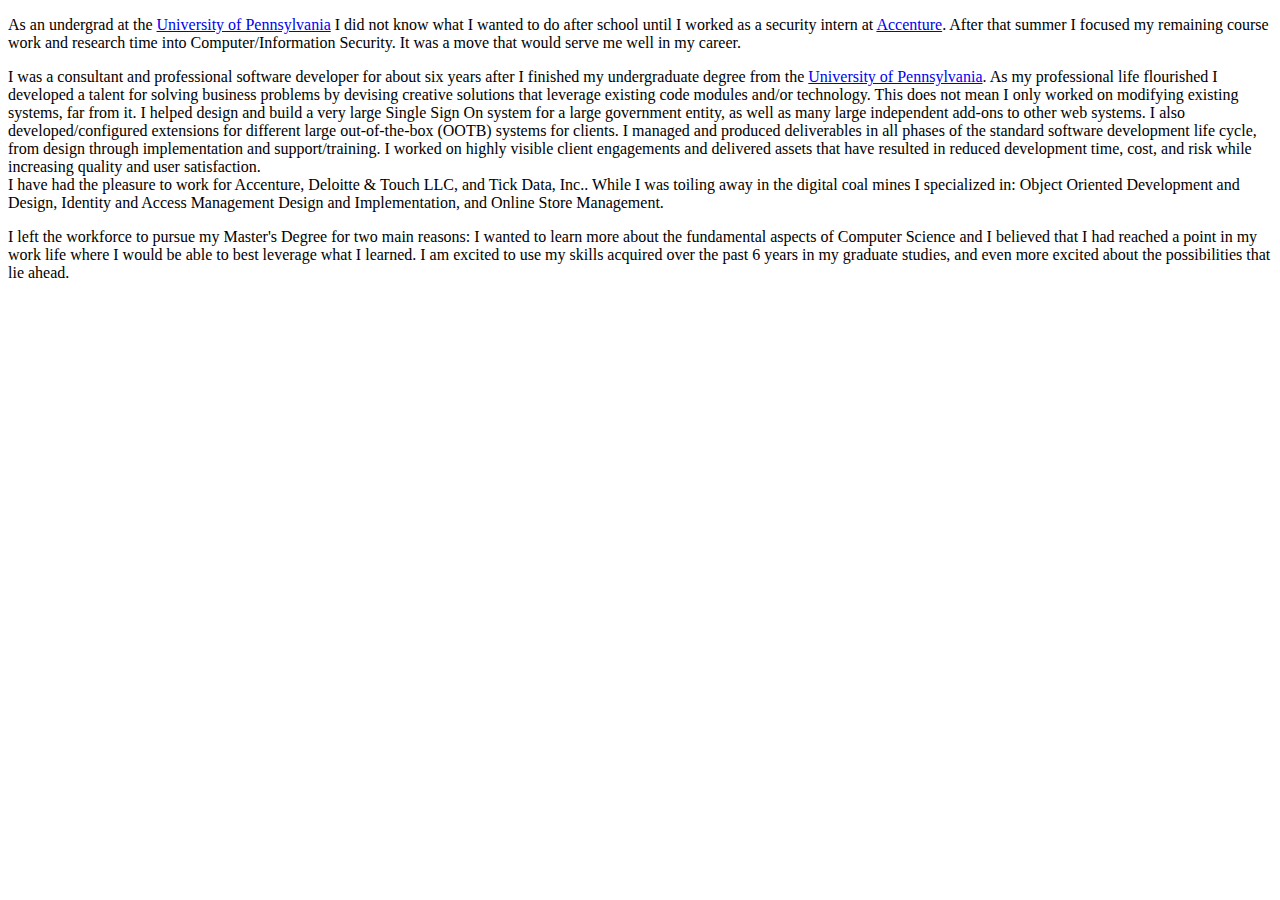
<file: WebContent/work/overview.html>
<!DOCTYPE html>
<html>
<head>
<meta charset="ISO-8859-1">
<title>Cover Letter</title>
</head>
<body>
	<p>As an undergrad at the <a href="http://www.upenn.edu" target="_blank">University of Pennsylvania</a> I did not know what I  wanted to do after school until I worked as a security intern at 
	<a href="http://www.accenture.com" target="_blank">Accenture</a>.  After that summer I focused my remaining course work and research time into Computer/Information Security.  It was a move 
	that would serve me well in my career.</p>
	<p>I was a consultant and professional software developer for about six years after I finished my undergraduate degree from the <a href="http://www.upenn.edu" target="_blank">University of 
	Pennsylvania</a>. As my professional life flourished I developed a talent for solving business problems by devising creative solutions that leverage existing code modules and/or technology. 
	This does not mean I only worked on modifying existing systems, far from it. I helped design and build a very large Single Sign On system for a large government entity, as well as many 
	large independent add-ons to other web systems. I also developed/configured extensions for different large out-of-the-box (OOTB) systems for clients. I managed and produced deliverables in
	 all phases of the standard software development life cycle, from design through implementation and support/training. I worked on highly visible client engagements and delivered assets that have 
	 resulted in reduced development time, cost, and risk while increasing quality and user satisfaction.<br>I have had the pleasure to work for Accenture, Deloitte &amp; Touch LLC, and Tick Data, 
	 Inc.. While I was toiling away in the digital coal mines I specialized in: Object Oriented Development and Design, Identity and Access Management Design and Implementation, and Online Store 
	 Management.</p>
	<p>I left the workforce to pursue my Master's Degree for two main reasons: I wanted to learn more about the fundamental aspects of Computer Science and I believed that I had reached a point
	in my work life where I would be able to best leverage what I learned. I am excited to use my skills acquired over the past 6 years in my graduate studies, and even more 
	excited about the possibilities that lie ahead.</p>
</body>
</html>
</file>
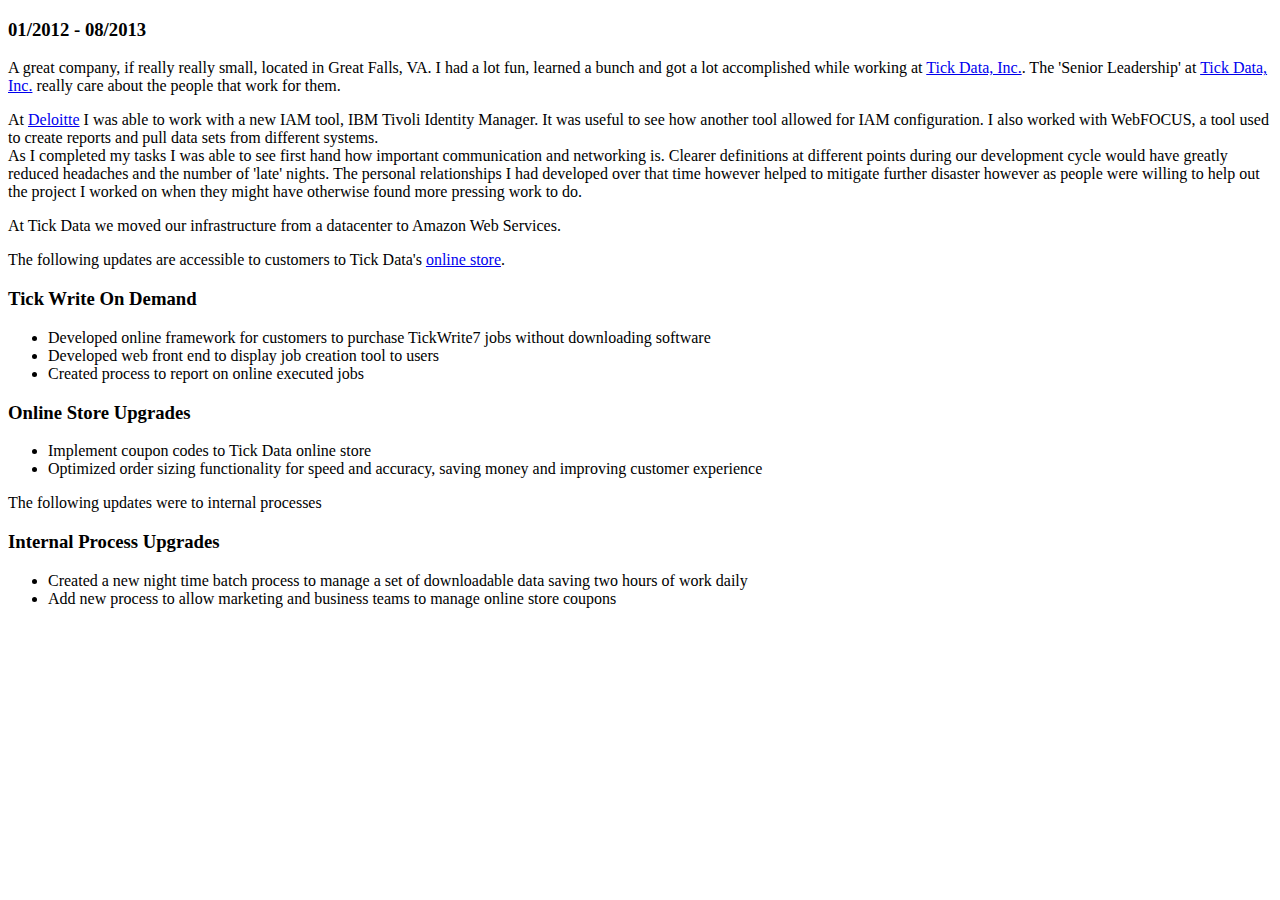
<file: WebContent/work/tickdata.html>
<!DOCTYPE html>
<html>
<head>
<meta charset="ISO-8859-1">
<title>Tick Data, Inc.</title>
</head>
<body>
	<h3>01/2012 - 08/2013</h3>
	<p>A great company, if really really small, located in Great Falls, VA.  I had a lot fun, learned a bunch and got a lot accomplished while working at <a href="http://www.tickdata.com" target="_blank">Tick Data, Inc.</a>.  The 'Senior Leadership' at <a href="http://www.tickdata.com" target="_blank">Tick Data, Inc.</a> really care about the people that work for them.</p>
	
	<div id="learned">
		<p>At <a href="http://www.deloitte.com" target="_blank">Deloitte</a> I was able to work with a new IAM tool, <!-- Make this a link to ITIM -->IBM Tivoli Identity Manager.  It was useful
		to see how another tool allowed for IAM configuration.  I also worked with WebFOCUS, a tool used to create reports and pull data sets from different systems.<br>As I completed my tasks
		I was able to see first hand how important communication and networking is. Clearer definitions at different points during our development cycle would have greatly reduced headaches and
		the number of 'late' nights. The personal relationships I had developed over that time however helped to mitigate further disaster however as people were willing to help out the project
		I worked on when they might have otherwise found more pressing work to do.</p>
	</div>
	<p>At Tick Data we moved our infrastructure from a datacenter to Amazon Web Services.</p>
	
	<div id="accomplishments">
		<p>The following updates are accessible to customers to Tick Data's <a href="https://store.tickdata.com">online store</a>.</p>
		<h3>Tick Write On Demand</h3>
		<ul>
			<li>Developed online framework for customers to purchase TickWrite7 jobs without downloading software</li>
			<li>Developed web front end to display job creation tool to users</li>
			<li>Created process to report on online executed jobs</li>
		</ul>
		<h3>Online Store Upgrades</h3>
		<ul>
			<li>Implement coupon codes to Tick Data online store</li>
			<li>Optimized order sizing functionality for speed and accuracy, saving money and improving customer experience</li>
		</ul>
		
		<p>The following updates were to internal processes</p>
		<h3>Internal Process Upgrades</h3>
		<ul>
			<li>Created a new night time batch process to manage a set of downloadable data saving two hours of work daily</li>
			<li>Add new process to allow marketing and business teams to manage online store coupons</li>
		</ul>
	</div>
</body>
</html>
</file>
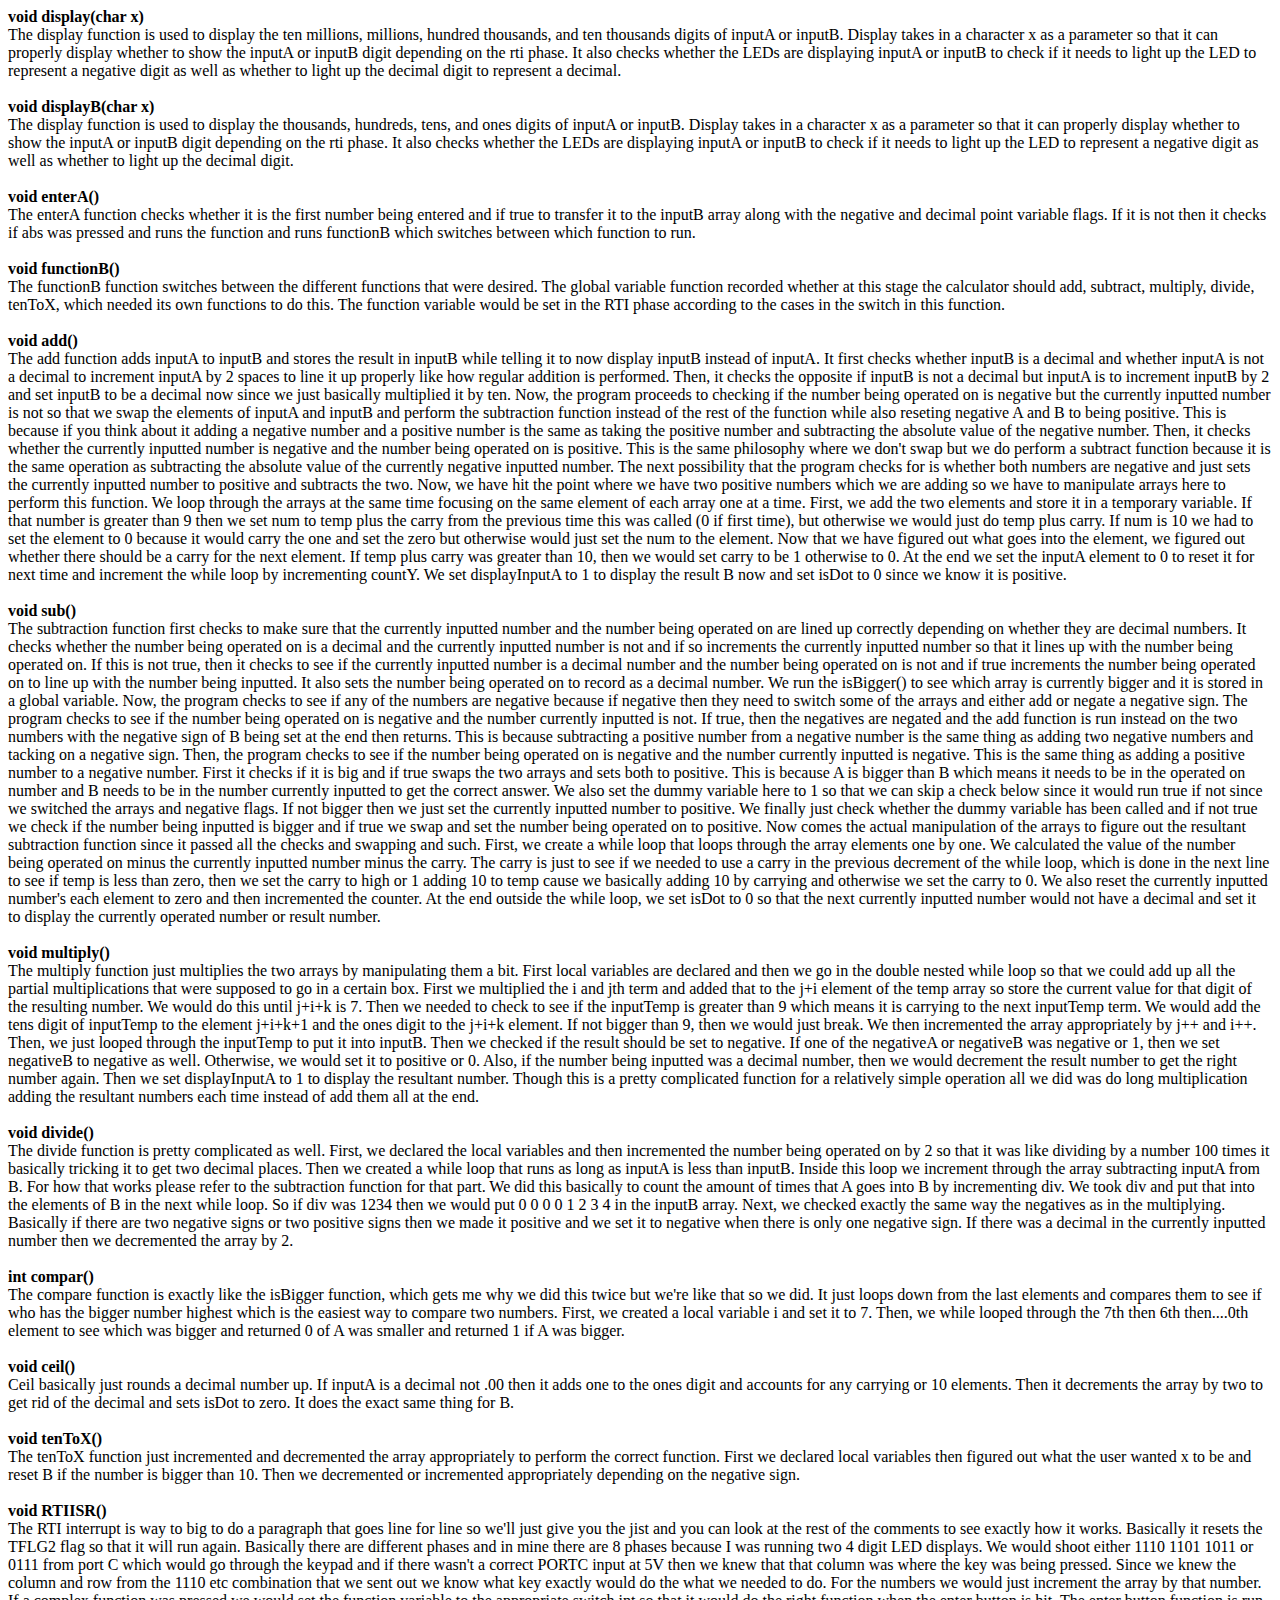
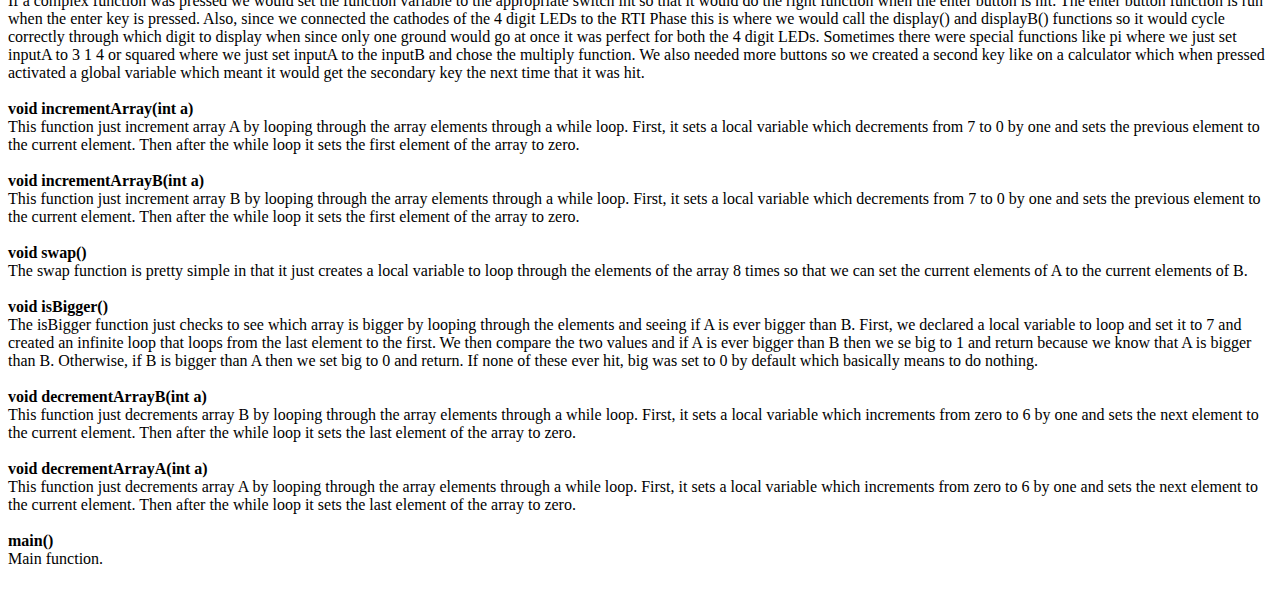
<file: WebContent/images/ese350/CodeDescription.html>
<html>
<b>void display(char x)</b></br>
The display function is used to display the ten millions, millions, hundred thousands, and ten thousands digits of inputA or inputB.  Display takes in a character x as a parameter so that it can properly display whether to show the inputA or inputB digit depending on the rti phase.  It also checks whether the LEDs are displaying inputA or inputB to check if it needs to light up the LED to represent a negative digit as well as whether to light up the decimal digit to represent a decimal.</br></br>
<b>void displayB(char x)</b></br>
The display function is used to display the thousands, hundreds, tens, and ones digits of inputA or inputB.  Display takes in a character x as a parameter so that it can properly display whether to show the inputA or inputB digit depending on the rti phase.  It also checks whether the LEDs are displaying inputA or inputB to check if it needs to light up the LED to represent a negative digit as well as whether to light up the decimal digit.</br></br>
<b>void enterA()</b></br>
The enterA function checks whether it is the first number being entered and if true to transfer it to the inputB array along with the negative and decimal point variable flags.  If it is not then it checks if abs was pressed and runs the function and runs functionB which switches between which function to run.</br></br>
<b>void functionB()</b></br>
The functionB function switches between the different functions that were desired.  The global variable function recorded whether at this stage the calculator should add, subtract, multiply, divide, tenToX, which needed its own functions to do this.  The function variable would be set in the RTI phase according to the cases in the switch in this function.</br></br>
<b>void add()</b></br>
The add function adds inputA to inputB and stores the result in inputB while telling it to now display inputB instead of inputA.  It first checks whether inputB is a decimal and whether inputA is not a decimal to increment inputA by 2 spaces to line it up properly like how regular addition is performed.  Then, it checks the opposite if inputB is not a decimal but inputA is to increment inputB by 2 and set inputB to be a decimal now since we just basically multiplied it by ten.  Now, the program proceeds to checking if the number being operated on is negative but the currently inputted number is not so that we swap the elements of inputA and inputB and perform the subtraction function instead of the rest of the function while also reseting negative A and B to being positive.  This is because if you think about it adding a negative number and a positive number is the same as taking the positive number and subtracting the absolute value of the negative number.  Then, it checks whether the currently inputted number is negative and the number being operated on is positive.  This is the same philosophy where we don't swap but we do perform a subtract function because it is the same operation as subtracting the absolute value of the currently negative inputted number.  The next possibility that the program checks for is whether both numbers are negative and just sets the currently inputted number to positive and subtracts the two.  Now, we have hit the point where we have two positive numbers which we are adding so we have to manipulate arrays here to perform this function.  We loop through the arrays at the same time focusing on the same element of each array one at a time.  First, we add the two elements and store it in a temporary variable.  If that number is greater than 9 then we set num to temp plus the carry from the previous time this was called (0 if first time), but otherwise we would just do temp plus carry.  If num is 10 we had to set the element to 0 because it would carry the one and set the zero but otherwise would just set the num to the element.  Now that we have figured out what goes into the element, we figured out whether there should be a carry for the next element.  If temp plus carry was greater than 10, then we would set carry to be 1 otherwise to 0.  At the end we set the inputA element to 0 to reset it for next time and increment the while loop by incrementing countY.  We set displayInputA to 1 to display the result B now and set isDot to 0 since we know it is positive.</br></br>
<b>void sub()</b></br>
The subtraction function first checks to make sure that the currently inputted number and the number being operated on are lined up correctly depending on whether they are decimal numbers.  It checks whether the number being operated on is a decimal and the currently inputted number is not and if so increments the currently inputted number so that it lines up with the number being operated on.  If this is not true, then it checks to see if the currently inputted number is a decimal number and the number being operated on is not and if true increments the number being operated on to line up with the number being inputted.  It also sets the number being operated on to record as a decimal number.  We run the isBigger() to see which array is currently bigger and it is stored in a global variable.  Now, the program checks to see if any of the numbers are negative because if negative then they need to switch some of the arrays and either add or negate a negative sign.  The program checks to see if the number being operated on is negative and the number currently inputted is not.  If true, then the negatives are negated and the add function is run instead on the two numbers with the negative sign of B being set at the end then returns.  This is because subtracting a positive number from a negative number is the same thing as adding two negative numbers and tacking on a negative sign.  Then, the program checks to see if the number being operated on is negative and the number currently inputted is negative.  This is the same thing as adding a positive number to a negative number.  First it checks if it is big and if true swaps the two arrays and sets both to positive.  This is because A is bigger than B which means it needs to be in the operated on number and B needs to be in the number currently inputted to get the correct answer.  We also set the dummy variable here to 1 so that we can skip a check below since it would run true if not since we switched the arrays and negative flags.  If not bigger then we just set the currently inputted number to positive.  We finally just check whether the dummy variable has been called and if not true we check if the number being inputted is bigger and if true we swap and set the number being operated on to positive.  Now comes the actual manipulation of the arrays to figure out the resultant subtraction function since it passed all the checks and swapping and such.  First, we create a while loop that loops through the array elements one by one.  We calculated the value of the number being operated on minus the currently inputted number minus the carry.  The carry is just to see if we needed to use a carry in the previous decrement of the while loop, which is done in the next line to see if temp is less than zero, then we set the carry to high or 1 adding 10 to temp cause we basically adding 10 by carrying and otherwise we set the carry to 0.  We also reset the currently inputted number's each element to zero and then incremented the counter.  At the end outside the while loop, we set isDot to 0 so that the next currently inputted number would not have a decimal and set it to display the currently operated number or result number.</br></br>
<b>void multiply()</b></br>
The multiply function just multiplies the two arrays by manipulating them a bit.  First local variables are declared and then we go in the double nested while loop so that we could add up all the partial multiplications that were supposed to go in a certain box.  First we multiplied the i and jth term and added that to the j+i element of the temp array so store the current value for that digit of the resulting number.  We would do this until j+i+k is 7.  Then we needed to check to see if the inputTemp is greater than 9 which means it is carrying to the next inputTemp term.  We would add the tens digit of inputTemp to the element j+i+k+1 and the ones digit to the j+i+k element.  If not bigger than 9, then we would just break.  We then incremented the array appropriately by j++ and i++.  Then, we just looped through the inputTemp to put it into inputB.  Then we checked if the result should be set to negative.  If one of the negativeA or negativeB was negative or 1, then we set negativeB to negative as well.  Otherwise, we would set it to positive or 0.  Also, if the number being inputted was a decimal number, then we would decrement the result number to get the right number again.  Then we set displayInputA to 1 to display the resultant number.  Though this is a pretty complicated function for a relatively simple operation all we did was do long multiplication adding the resultant numbers each time instead of add them all at the end.</br></br>
<b>void divide()</b></br>
The divide function is pretty complicated as well.  First, we declared the local variables and then incremented the number being operated on by 2 so that it was like dividing by a number 100 times it basically tricking it to get two decimal places.  Then we created a while loop that runs as long as inputA is less than inputB.  Inside this loop we increment through the array subtracting inputA from B.  For how that works please refer to the subtraction function for that part.  We did this basically to count the amount of times that A goes into B by incrementing div.  We took div and put that into the elements of B in the next while loop.  So if div was 1234 then we would put 0 0 0 0 1 2 3 4 in the inputB array.  Next, we checked exactly the same way the negatives as in the multiplying.  Basically if there are two negative signs or two positive signs then we made it positive and we set it to negative when there is only one negative sign.  If there was a decimal in the currently inputted number then we decremented the array by 2.</br></br>
<b>int compar()</b></br>
The compare function is exactly like the isBigger function, which gets me why we did this twice but we're like that so we did.  It just loops down from the last elements and compares them to see if who has the bigger number highest which is the easiest way to compare two numbers.  First, we created a local variable i and set it to 7.  Then, we while looped through the 7th then 6th then....0th element to see which was bigger and returned 0 of A was smaller and returned 1 if A was bigger.</br></br>
<b>void ceil()</b></br>
Ceil basically just rounds a decimal number up.  If inputA is a decimal not .00 then it adds one to the ones digit and accounts for any carrying or 10 elements.  Then it decrements the array by two to get rid of the decimal and sets isDot to zero.  It does the exact same thing for B.</br></br>
<b>void tenToX()</b></br>
The tenToX function just incremented and decremented the array appropriately to perform the correct function.  First we declared local variables then figured out what the user wanted x to be and reset B if the number is bigger than 10.  Then we decremented or incremented appropriately depending on the negative sign.</br></br>
<b>void RTIISR()</b></br>
The RTI interrupt is way to big to do a paragraph that goes line for line so we'll just give you the jist and you can look at the rest of the comments to see exactly how it works.  Basically it resets the TFLG2 flag so that it will run again.  Basically there are different phases and in mine there are 8 phases because I was running two 4 digit LED displays.  We would shoot either 1110 1101 1011 or 0111 from port C which would go through the keypad and if there wasn't a correct PORTC input at 5V then we knew that that column was where the key was being pressed.  Since we knew the column and row from the 1110 etc combination that we sent out we know what key exactly would do the what we needed to do.  For the numbers we would just increment the array by that number.  If a complex function was pressed we would set the function variable to the appropriate switch int so that it would do the right function when the enter button is hit.  The enter button function is run when the enter key is pressed.  Also, since we connected the cathodes of the 4 digit LEDs to the RTI Phase this is where we would call the display() and displayB() functions so it would cycle correctly through which digit to display when since only one ground would go at once it was perfect for both the 4 digit LEDs.  Sometimes there were special functions like pi where we just set inputA to 3 1 4 or squared where we just set inputA to the inputB and chose the multiply function.  We also needed more buttons so we created a second key like on a calculator which when pressed activated a global variable which meant it would get the secondary key the next time that it was hit.</br></br>
<b>void incrementArray(int a)</b></br>
This function just increment array A by looping through the array elements through a while loop.  First, it sets a local variable which decrements from 7 to 0 by one and sets the previous element to the current element.  Then after the while loop it sets the first element of the array to zero.</br></br>
<b>void incrementArrayB(int a)</b></br>
This function just increment array B by looping through the array elements through a while loop.  First, it sets a local variable which decrements from 7 to 0 by one and sets the previous element to the current element.  Then after the while loop it sets the first element of the array to zero.</br></br>
<b>void swap()</b></br>
The swap function is pretty simple in that it just creates a local variable to loop through the elements of the array 8 times so that we can set the current elements of A to the current elements of B.</br></br>
<b>void isBigger()</b></br>
The isBigger function just checks to see which array is bigger by looping through the elements and seeing if A is ever bigger than B.  First, we declared a local variable to loop and set it to 7 and created an infinite loop that loops from the last element to the first.  We then compare the two values and if A is ever bigger than B then we se big to 1 and return because we know that A is bigger than B.  Otherwise, if B is bigger than A then we set big to 0 and return.  If none of these ever hit, big was set to 0 by default which basically means to do nothing.</br></br>
<b>void decrementArrayB(int a)</b></br>
This function just decrements array B by looping through the array elements through a while loop.  First, it sets a local variable which increments from zero to 6 by one and sets the next element to the current element.  Then after the while loop it sets the last element of the array to zero.</br></br>
<b>void decrementArrayA(int a)</b></br>
This function just decrements array A by looping through the array elements through a while loop.  First, it sets a local variable which increments from zero to 6 by one and sets the next element to the current element.  Then after the while loop it sets the last element of the array to zero.</br></br>
<b>main()</b></br>
Main function.</br></br>
</html>
</file>
